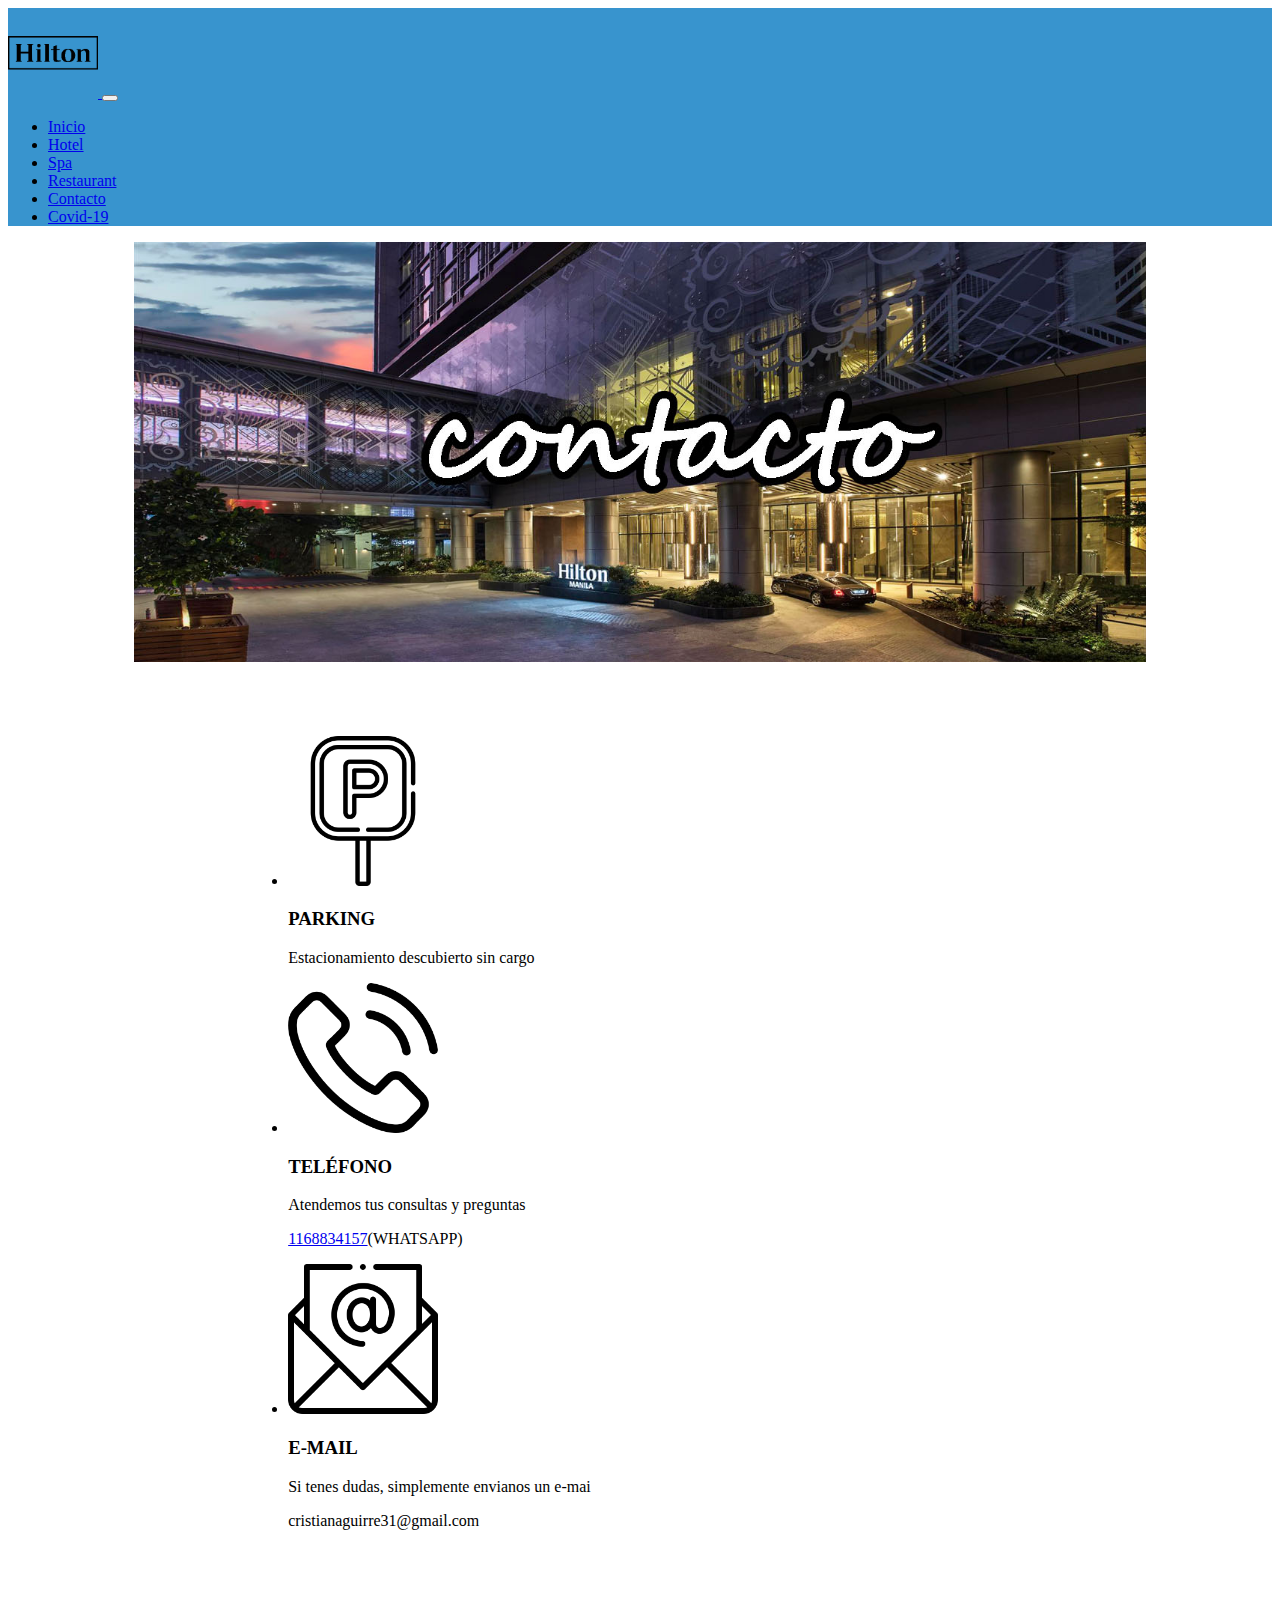
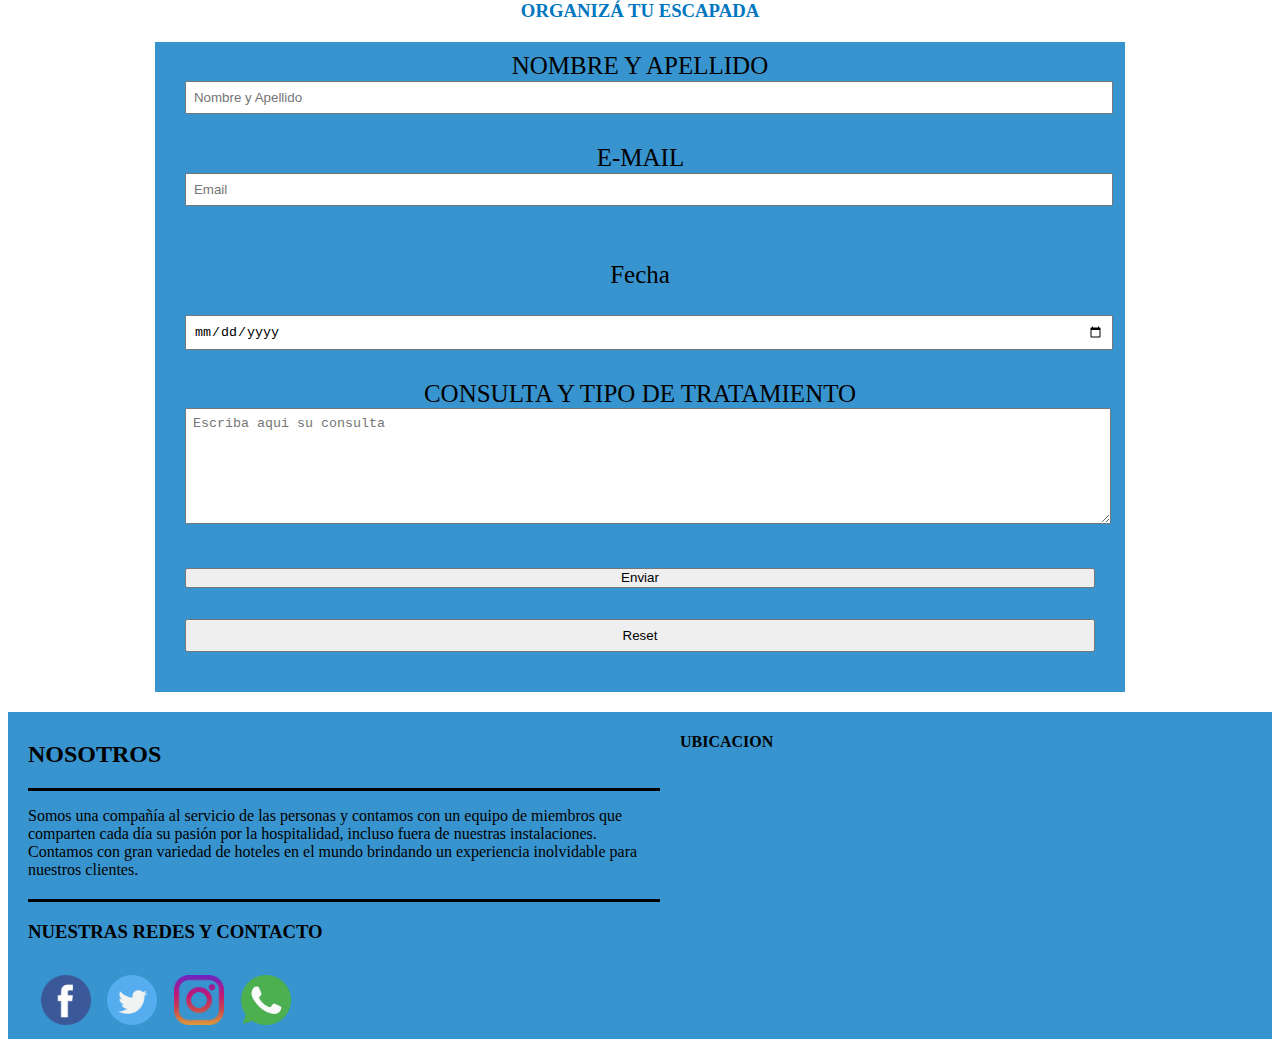
<file: pages/contacto.html>
<!DOCTYPE html>
<html lang="en">
<head>
    <meta charset="UTF-8">
    <meta http-equiv="X-UA-Compatible" content="IE=edge">
    <meta name="viewport" content="width=device-width, initial-scale=1.0">
    <script src="https://cdn.jsdelivr.net/npm/@popperjs/core@2.9.3/dist/umd/popper.min.js" integrity="sha384-eMNCOe7tC1doHpGoWe/6oMVemdAVTMs2xqW4mwXrXsW0L84Iytr2wi5v2QjrP/xp" crossorigin="anonymous"></script>
    <script src="https://cdn.jsdelivr.net/npm/bootstrap@5.1.0/dist/js/bootstrap.bundle.min.js" integrity="sha384-U1DAWAznBHeqEIlVSCgzq+c9gqGAJn5c/t99JyeKa9xxaYpSvHU5awsuZVVFIhvj" crossorigin="anonymous"></script>
    <link href="https://cdn.jsdelivr.net/npm/bootstrap@5.1.0/dist/css/bootstrap.min.css" rel="stylesheet" integrity="sha384-KyZXEAg3QhqLMpG8r+8fhAXLRk2vvoC2f3B09zVXn8CA5QIVfZOJ3BCsw2P0p/We" crossorigin="anonymous">
    <title>Restaurant</title>
    <link rel="stylesheet" href="../style/style.css">
</head>
<body>
    <header>
        <div class="barraSuperior">
          <nav class="navbar navbar-expand-lg navbar-light" id="mainNav">
              <div class="container">
                  <a class="navbar-brand" href="../index.html">
                    <img src="../images/Icon/HLT.png" width="90" alt="hilton">
                  </a>
                  <button class="navbar-toggler navbar-toggler-right" type="button" data-bs-toggle="collapse" data-bs-target="#navbarResponsive" aria-controls="navbarResponsive" aria-expanded="false" aria-label="Toggle navigation">
                    <span class="navbar-toggler-icon"></span>
                  </button>
                  <div class="collapse navbar-collapse" id="navbarResponsive">
                      <ul class="navbar-nav ms-auto my-2 my-lg-0">
                          <li class="nav-item"><a class="nav-link" href="../index.html">Inicio</a></li>
                          <li class="nav-item"><a class="nav-link" href="./hotel.html">Hotel</a></li>
                          <li class="nav-item"><a class="nav-link" href="./spa.html">Spa</a></li>
                          <li class="nav-item"><a class="nav-link" href="./restaurant.html">Restaurant</a></li>
                          <li class="nav-item"><a class="nav-link" href="./contacto.html">Contacto</a></li>
                          <li class="nav-item"><a class="nav-link" href="../index.html#covid-19">Covid-19</a></li>
                      </ul>
                  </div>
              </div>
          </nav> 
        </div>     
    </header>
<body>
    <main>
        <div class="titulosContacto">
        <img src="../images/images-contacto/contacto.jpg" alt="contacto">
        </div>
    </main>
    <section class="sectionContacto">
    <div class="contactoListado">
        <div class="row">
            <div class="col">
            <ul>
                <li>
                    <img src="../images/images-contacto/servicio-contacto/estacionamiento.png" width="150" height="150" alt="estacionamiento">
                    <h3>PARKING</h3>
                    <p>Estacionamiento descubierto sin cargo</p>
                </li>
            </ul>    
            </div> 
            <div class="col">  
            <ul>       
                <li>
                    <img src="../images/images-contacto/servicio-contacto/telefono.png" width="150" height="150" alt="telefono">
                    <h3>TELÉFONO</h3>
                    <p>Atendemos tus consultas y preguntas</p>
                    <p><a href="https://wa.me/1168834157">1168834157</a>(WHATSAPP)</p>
                </li>
            </ul>    
            </div>
            <div class="col">
            <ul>        
                <li>
                    <img src="../images/images-contacto/servicio-contacto/email.png" width="150" height="150"  alt="email">
                    <h3>E-MAIL</h3>
                    <p>Si tenes dudas, simplemente envianos un e-mai</p>
                    <P>cristianaguirre31@gmail.com</P>
                </li>
            </ul>    
            </div>
        </div>
    </div>    
    </section>
    <aside>
        <div class="tituloFormulario">
            <h3>ORGANIZÁ TU ESCAPADA</h3>
            <form class="formulario" action="../pages/gracias.html">
              <label for="nombre">NOMBRE Y APELLIDO</label>
              <input type="text" name="nombre" type="text" placeholder="Nombre y Apellido" required>
              <label for="e-mail">E-MAIL</label>
              <input type="email" name="email" placeholder="Email"required>
              <p>Fecha</p>
              <input type="date" name="fecha" id="fecha"
                      value="bday"
                      min="2021-08-01" max="2022-01-01">
              <label for="consulta">CONSULTA Y TIPO DE TRATAMIENTO</label>
              <textarea name="consulta" placeholder="Escriba aqui su consulta" required></textarea>
              <input type="submit" value="Enviar" id="enviar">
              <input type="reset" name="reset" id="restableces">
            </form>
          </div>
    </aside>
    <footer>
        <div class="contGeneral">
            <div class="izq box">
              <h2>NOSOTROS</h2>
                <div class="separador">
                  <p>Somos una compañía al servicio de las personas y contamos con un equipo de miembros que comparten cada día su pasión por la hospitalidad, incluso fuera de nuestras instalaciones. Contamos con gran
                    variedad de hoteles en el mundo brindando un experiencia inolvidable para nuestros clientes.
                  </p>
                  <div class="social">
                    <div class="separador">
                    <h3>NUESTRAS REDES Y CONTACTO</h3>
                    <a href="https://www.facebook.com/Hilton"><img src="../images/Icon/facebook.png" alt="iconoFac"></a>
                    <a href="https://twitter.com/Hilton"><img src="../images/Icon/twitter.png" alt="iconoTwi"></a>
                    <a href="https://www.instagram.com/hilton/"><img src="../images/Icon/instagram.png" alt="iconoIns"></a>
                    <a href="https://wa.me/1168834157"><img src="../images/Icon/whatsapp.png" alt="iconoWha"></a>
                    </div>
                  </div>
              </div>
            </div>
            <div class="derebox">
              <h4>UBICACION</h4>
              <iframe src="https://www.google.com/maps/embed?pb=!1m18!1m12!1m3!1d105018.81916469043!2d-58.50994815403907!3d-34.658791465744976!2m3!1f0!2f0!3f0!3m2!1i1024!2i768!4f13.1!3m3!1m2!1s0x95a335ef4809ceef%3A0x3945c8c351477a54!2sHotel%20Hilton%20Buenos%20Aires!5e0!3m2!1ses-419!2sar!4v1630967524947!5m2!1ses-419!2sar" width="90%" height="85%" style="border:0;" allowfullscreen="" loading="auto"></iframe>
            </div>
          </div>  
    </footer>
</body>
</html>
</file>
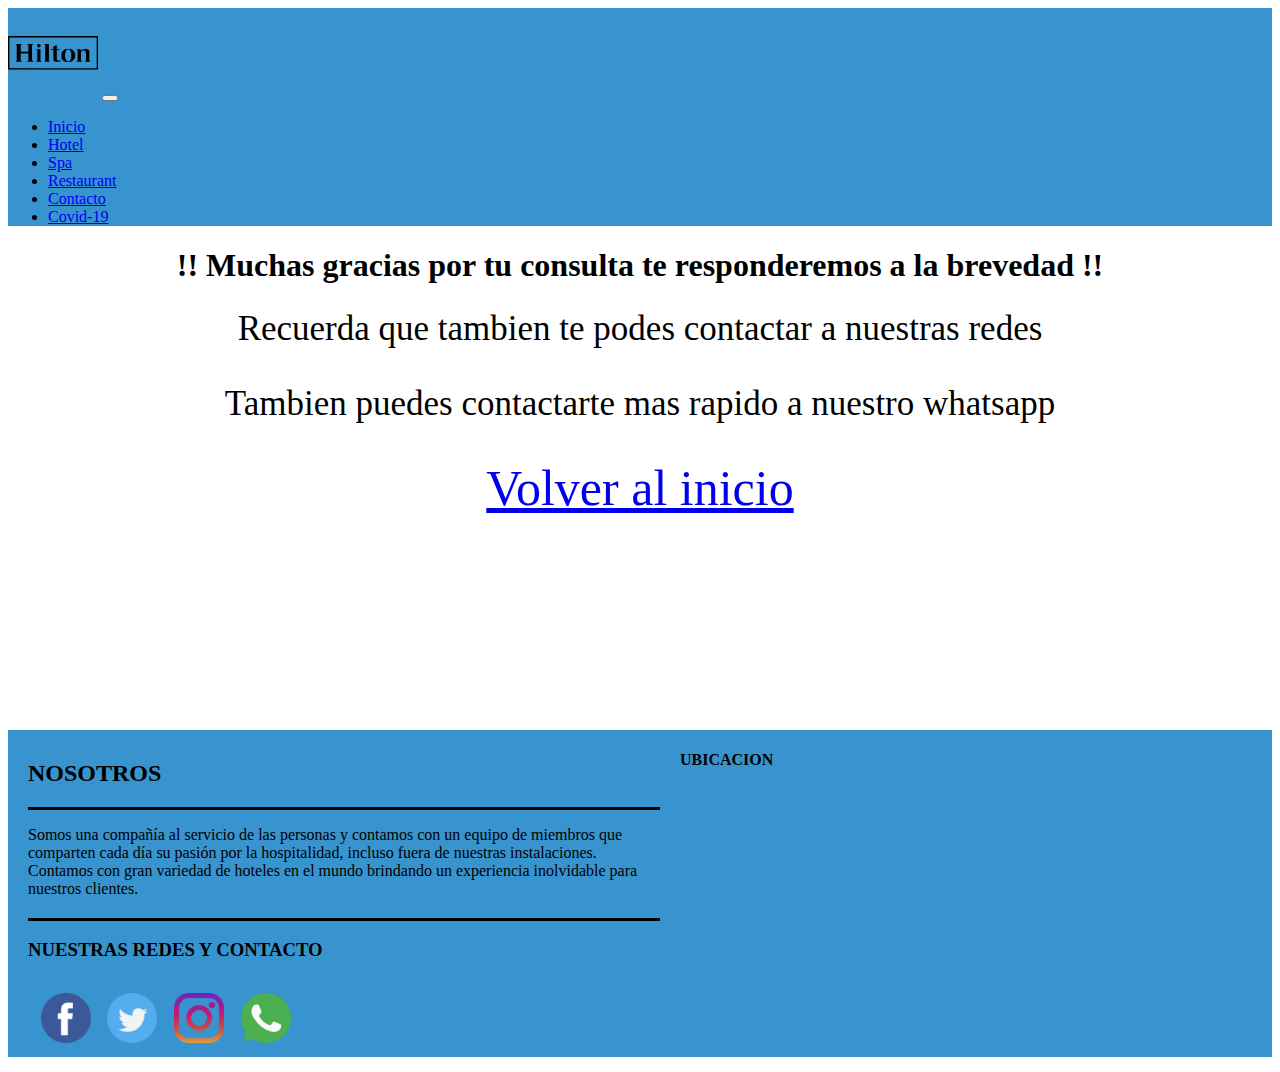
<file: pages/gracias.html>
<!DOCTYPE html>
<html lang="en">
<head>
    <meta charset="UTF-8">
    <meta http-equiv="X-UA-Compatible" content="IE=edge">
    <meta name="viewport" content="width=device-width, initial-scale=1.0">
    <script src="https://cdn.jsdelivr.net/npm/@popperjs/core@2.9.3/dist/umd/popper.min.js" integrity="sha384-eMNCOe7tC1doHpGoWe/6oMVemdAVTMs2xqW4mwXrXsW0L84Iytr2wi5v2QjrP/xp" crossorigin="anonymous"></script>
    <script src="https://cdn.jsdelivr.net/npm/bootstrap@5.1.0/dist/js/bootstrap.bundle.min.js" integrity="sha384-U1DAWAznBHeqEIlVSCgzq+c9gqGAJn5c/t99JyeKa9xxaYpSvHU5awsuZVVFIhvj" crossorigin="anonymous"></script>
    <link href="https://cdn.jsdelivr.net/npm/bootstrap@5.1.0/dist/css/bootstrap.min.css" rel="stylesheet" integrity="sha384-KyZXEAg3QhqLMpG8r+8fhAXLRk2vvoC2f3B09zVXn8CA5QIVfZOJ3BCsw2P0p/We" crossorigin="anonymous">
    <title>Gracias Por Tu Consulta</title>
    <link rel="stylesheet" href="../style/style.css">
    <link rel="preconnect" href="https://fonts.googleapis.com">
<link rel="preconnect" href="https://fonts.gstatic.com" crossorigin>
<link href="https://fonts.googleapis.com/css2?family=Birthstone&display=swap" rel="stylesheet">
</head>
<body>
    <header>
        <div class="barraSuperior">
          <nav class="navbar navbar-expand-lg navbar-light" id="mainNav">
              <div class="container">
                  <a class="navbar-brand" href="../index.html"><img src="../images/Icon/HLT.png" width="90" alt="hilton"></a>
                  <button class="navbar-toggler navbar-toggler-right" type="button" data-bs-toggle="collapse" data-bs-target="#navbarResponsive" aria-controls="navbarResponsive" aria-expanded="false" aria-label="Toggle navigation">
                    <span class="navbar-toggler-icon"></span>
                  </button>
                  <div class="collapse navbar-collapse" id="navbarResponsive">
                      <ul class="navbar-nav ms-auto my-2 my-lg-0">
                          <li class="nav-item"><a class="nav-link" href="../index.html">Inicio</a></li>
                          <li class="nav-item"><a class="nav-link" href="./hotel.html">Hotel</a></li>
                          <li class="nav-item"><a class="nav-link" href="./spa.html">Spa</a></li>
                          <li class="nav-item"><a class="nav-link" href="./restaurant.html">Restaurant</a></li>
                          <li class="nav-item"><a class="nav-link" href="./contacto.html">Contacto</a></li>
                          <li class="nav-item"><a class="nav-link" href="../index.html#covid-19">Covid-19</a></li>
                      </ul>
                  </div>
              </div>
          </nav> 
        </div>     
    </header>
    <main>
        <div class="gracias">
        <h1>!! Muchas gracias por tu consulta te responderemos a la brevedad !!</h1>
        <p>Recuerda que tambien te podes contactar a nuestras redes</p>
        <p>Tambien puedes contactarte mas rapido a nuestro whatsapp</p>
        <a href="../index.html">Volver al inicio</a>
        </div>
    </main>
    <footer>
        <div class="contGeneral">
          <div class="izq box">
            <h2>NOSOTROS</h2>
              <div class="separador">
                <p>Somos una compañía al servicio de las personas y contamos con un equipo de miembros que comparten cada día su pasión por la hospitalidad, incluso fuera de nuestras instalaciones. Contamos con gran
                  variedad de hoteles en el mundo brindando un experiencia inolvidable para nuestros clientes.
                </p>
                <div class="social">
                  <div class="separador">
                  <h3>NUESTRAS REDES Y CONTACTO</h3>
                  <a href="https://www.facebook.com/Hilton"><img src="../images/Icon/facebook.png" alt="iconoFac"></a>
                  <a href="https://twitter.com/Hilton"><img src="../images/Icon/twitter.png" alt="iconoTwi"></a>
                  <a href="https://www.instagram.com/hilton/"><img src="../images/Icon/instagram.png" alt="iconoIns"></a>
                  <a href="https://wa.me/1168834157"><img src="../images/Icon/whatsapp.png" alt="iconoWha"></a>
                  </div>
                </div>
            </div>
          </div>
          <div class="derebox">
            <h4>UBICACION</h4>
            <iframe src="https://www.google.com/maps/embed?pb=!1m18!1m12!1m3!1d105018.81916469043!2d-58.50994815403907!3d-34.658791465744976!2m3!1f0!2f0!3f0!3m2!1i1024!2i768!4f13.1!3m3!1m2!1s0x95a335ef4809ceef%3A0x3945c8c351477a54!2sHotel%20Hilton%20Buenos%20Aires!5e0!3m2!1ses-419!2sar!4v1630967524947!5m2!1ses-419!2sar" width="90%" height="85%" style="border:0;" allowfullscreen="" loading="auto"></iframe>
          </div>
        </div>
      </footer>
</body>
</html>
</file>
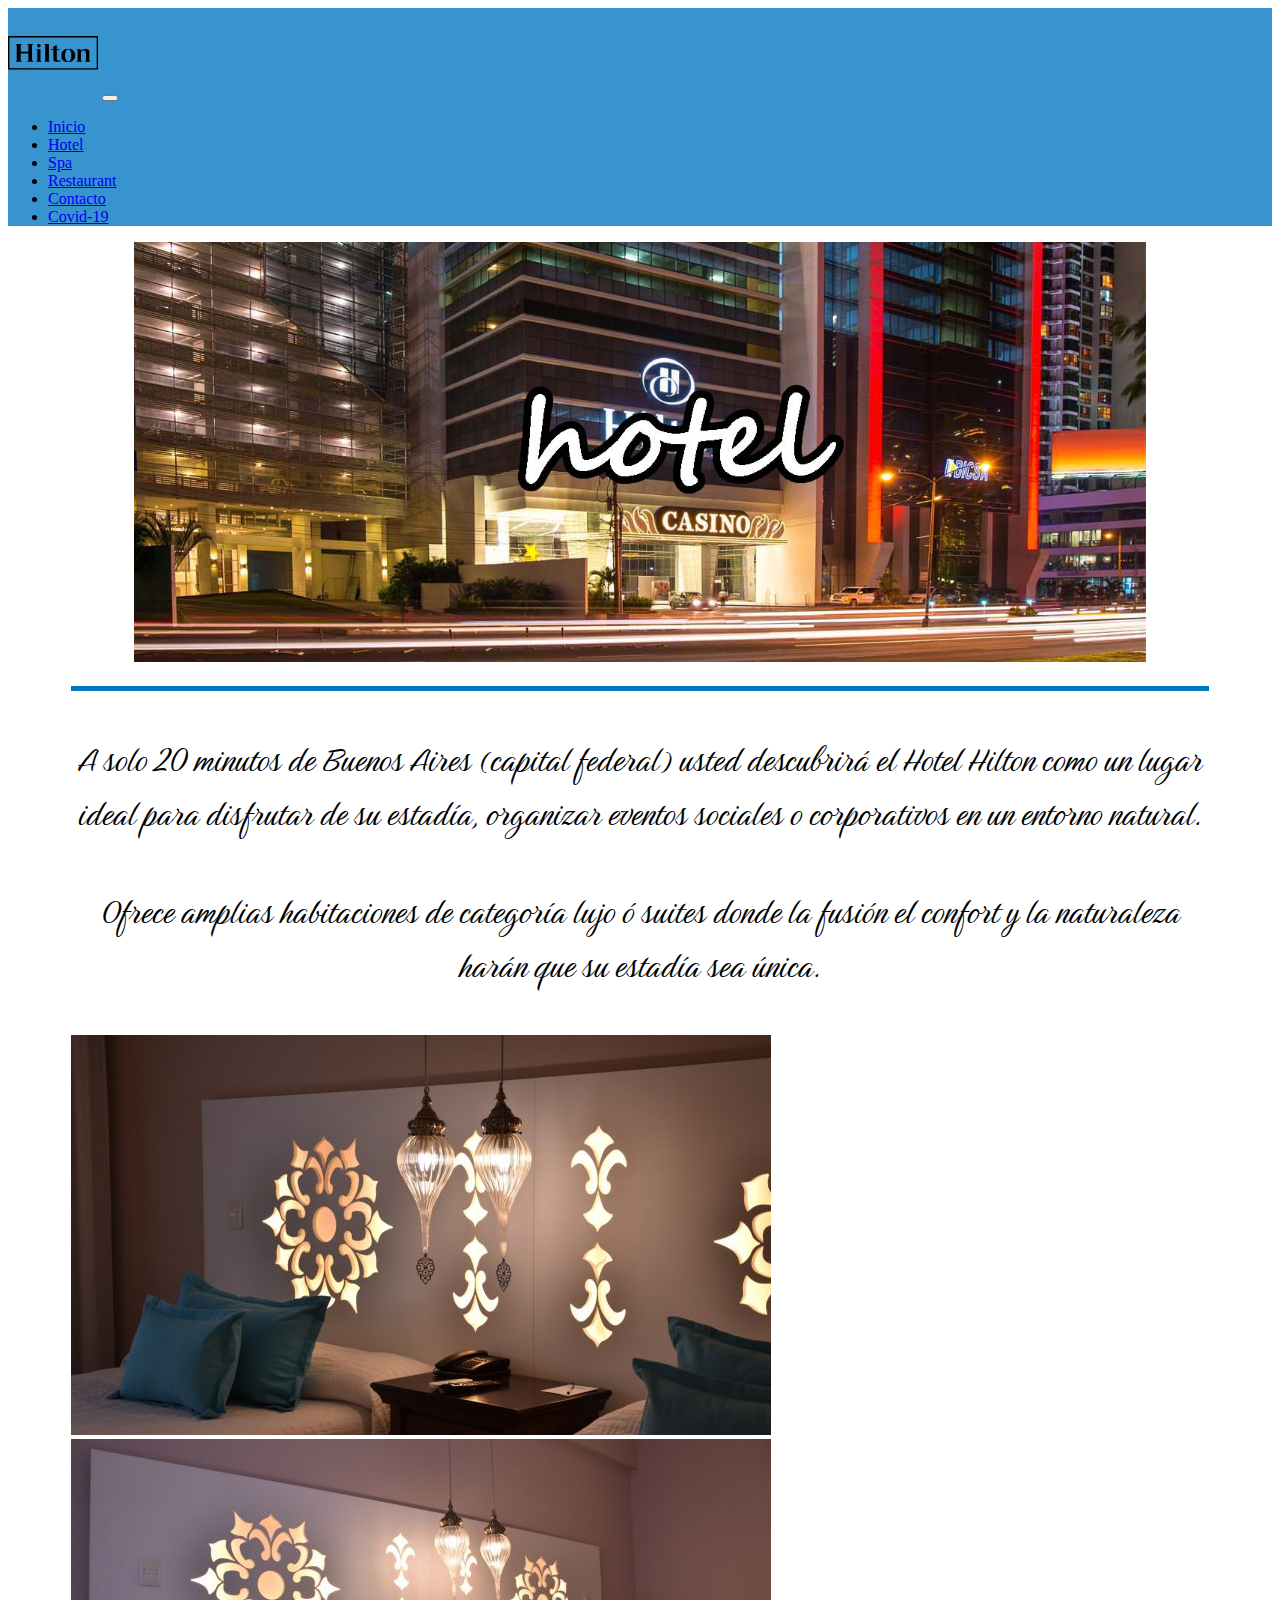
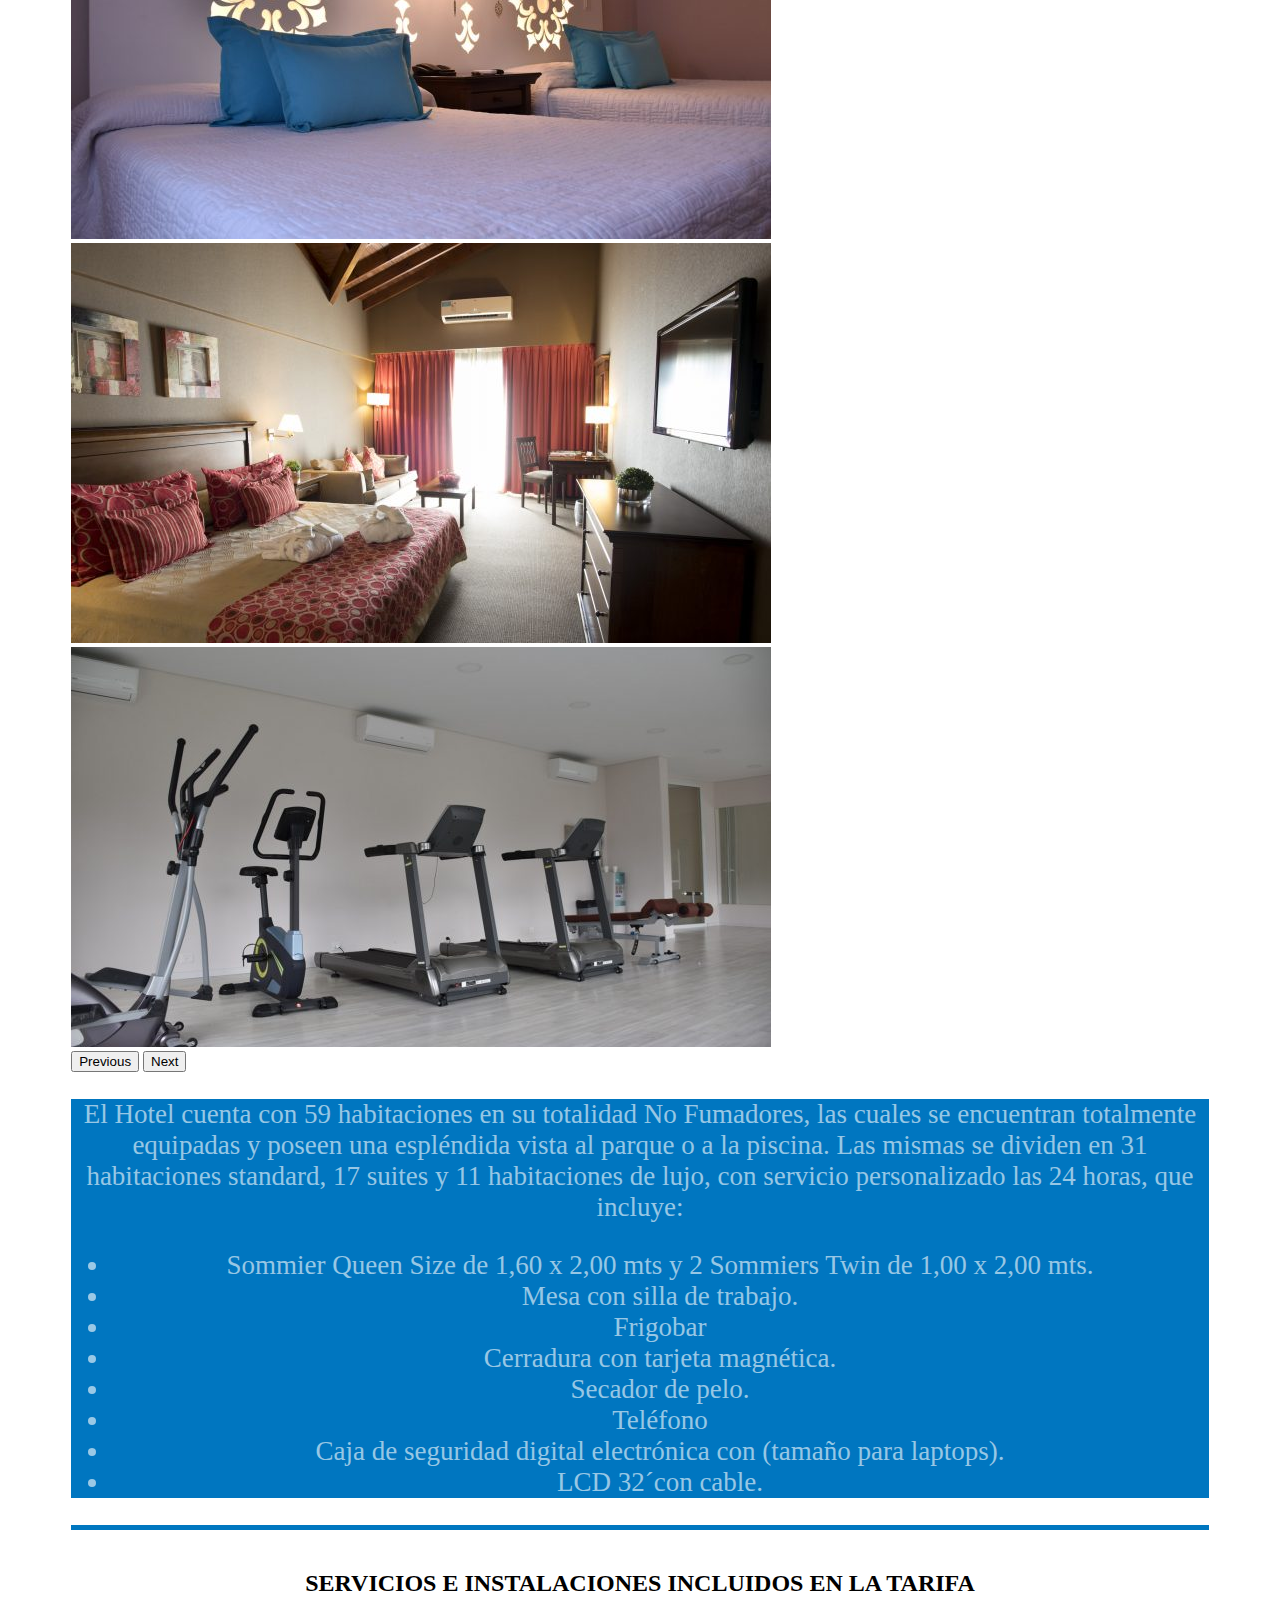
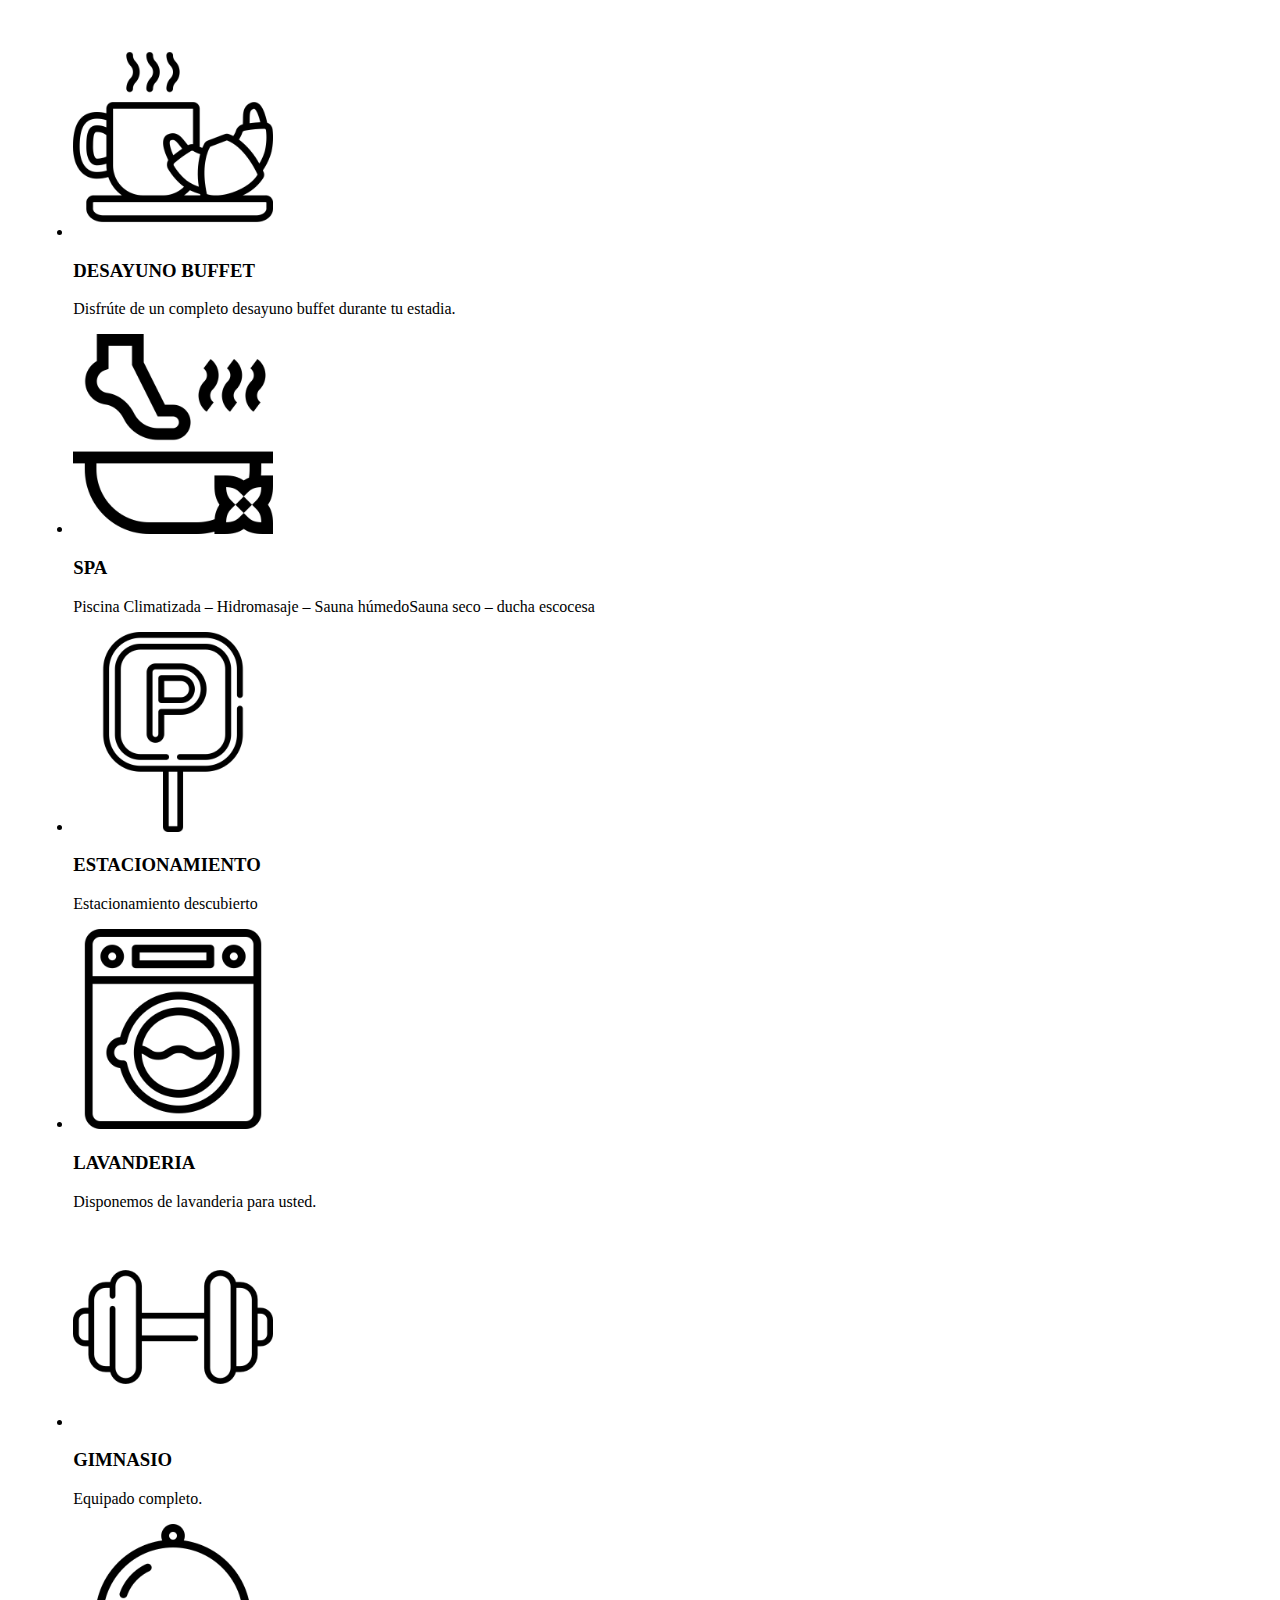
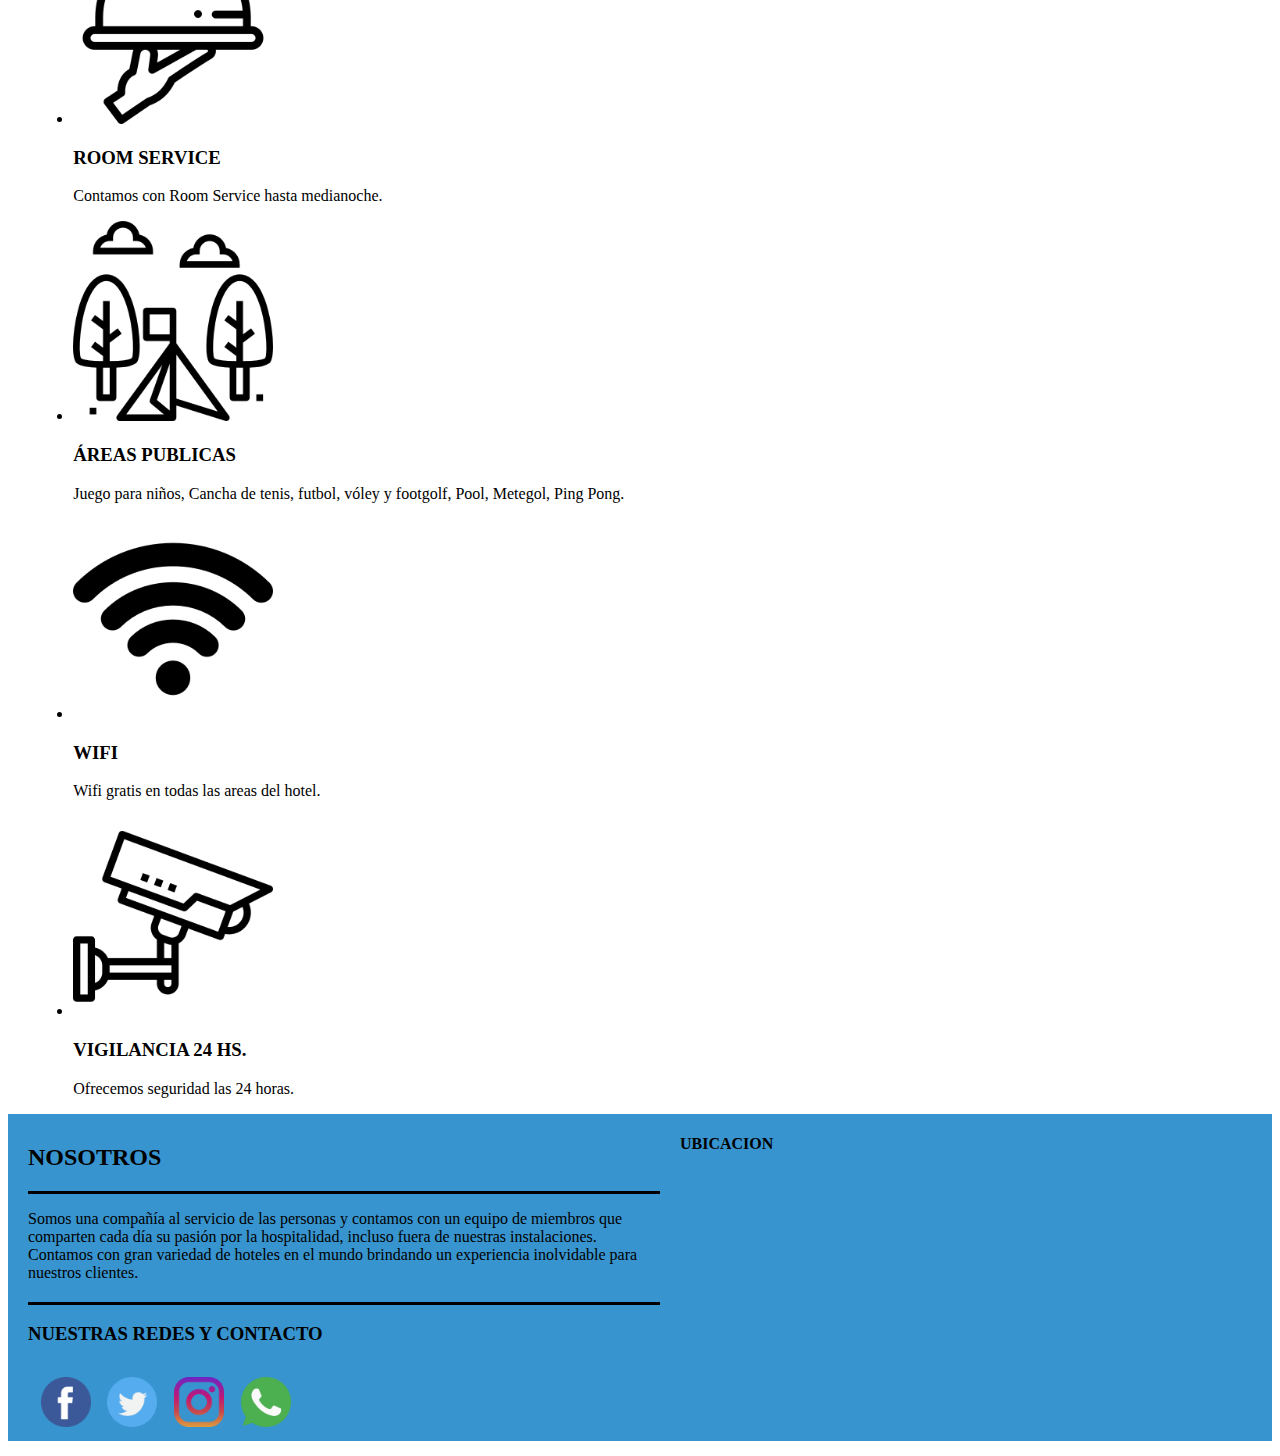
<file: pages/hotel.html>
<!DOCTYPE html>
<html lang="en">
<head>
    <meta charset="UTF-8">
    <meta http-equiv="X-UA-Compatible" content="IE=edge">
    <meta name="viewport" content="width=device-width, initial-scale=1.0">
    <script src="https://cdn.jsdelivr.net/npm/@popperjs/core@2.9.3/dist/umd/popper.min.js" integrity="sha384-eMNCOe7tC1doHpGoWe/6oMVemdAVTMs2xqW4mwXrXsW0L84Iytr2wi5v2QjrP/xp" crossorigin="anonymous"></script>
    <script src="https://cdn.jsdelivr.net/npm/bootstrap@5.1.0/dist/js/bootstrap.bundle.min.js" integrity="sha384-U1DAWAznBHeqEIlVSCgzq+c9gqGAJn5c/t99JyeKa9xxaYpSvHU5awsuZVVFIhvj" crossorigin="anonymous"></script>
    <link href="https://cdn.jsdelivr.net/npm/bootstrap@5.1.0/dist/css/bootstrap.min.css" rel="stylesheet" integrity="sha384-KyZXEAg3QhqLMpG8r+8fhAXLRk2vvoC2f3B09zVXn8CA5QIVfZOJ3BCsw2P0p/We" crossorigin="anonymous">
    <title>Hotel</title>
    <link rel="stylesheet" href="../style/style.css">
    <link rel="preconnect" href="https://fonts.googleapis.com">
<link rel="preconnect" href="https://fonts.gstatic.com" crossorigin>
<link href="https://fonts.googleapis.com/css2?family=Birthstone&display=swap" rel="stylesheet">
</head>
<body>
    <header>
        <div class="barraSuperior">
          <nav class="navbar navbar-expand-lg navbar-light" id="mainNav">
              <div class="container">
                  <a class="navbar-brand" href="../index.html"><img src="../images/Icon/HLT.png" width="90" alt="hilton"></a>
                  <button class="navbar-toggler navbar-toggler-right" type="button" data-bs-toggle="collapse" data-bs-target="#navbarResponsive" aria-controls="navbarResponsive" aria-expanded="false" aria-label="Toggle navigation">
                    <span class="navbar-toggler-icon"></span>
                  </button>
                  <div class="collapse navbar-collapse" id="navbarResponsive">
                      <ul class="navbar-nav ms-auto my-2 my-lg-0">
                          <li class="nav-item"><a class="nav-link" href="../index.html">Inicio</a></li>
                          <li class="nav-item"><a class="nav-link" href="./hotel.html">Hotel</a></li>
                          <li class="nav-item"><a class="nav-link" href="./spa.html">Spa</a></li>
                          <li class="nav-item"><a class="nav-link" href="./restaurant.html">Restaurant</a></li>
                          <li class="nav-item"><a class="nav-link" href="./contacto.html">Contacto</a></li>
                          <li class="nav-item"><a class="nav-link" href="../index.html#covid-19">Covid-19</a></li>
                      </ul>
                  </div>
              </div>
          </nav> 
        </div>     
    </header>
    <main>
        <div class="titulosHotel">
            <img src="../images/Images-hotel/hotel.JPG" alt="tituloHotel">
                <div class="subtitulo">
                </div>
        </div>
    </main>
    <section class="sectionHotel">
        <div class="lineaHotel"></div>
        <div class="textobienvenida">
        <p>A solo 20 minutos de Buenos Aires (capital federal) usted descubrirá el Hotel Hilton como un lugar ideal para disfrutar de su estadía, organizar eventos sociales o corporativos en un entorno natural.</p>
        <p>Ofrece amplias habitaciones de categoría lujo ó suites donde la fusión el confort y la naturaleza harán que su estadía sea única.</p>
        </div>
        <div class="row">
            <div class="col-md-6">
                <div id="carouselExampleControls" class="carousel slide" data-bs-ride="carousel">
                    <div class="carousel-inner">
                      <div class="carousel-item active">
                        <img src="../images/Images-hotel/carousel-hotel/habitacion1.jpg" class="d-block w-100" alt="habitacion economica">
                      </div>
                      <div class="carousel-item">
                        <img src="../images/Images-hotel/carousel-hotel/habitacion2.jpg" class="d-block w-100" alt="habitacion suites">
                      </div>
                      <div class="carousel-item">
                        <img src="../images/Images-hotel/carousel-hotel/habitacion3.jpg" class="d-block w-100" alt="habitacion lujo">
                      </div>
                    <div class="carousel-item">
                        <img src="../images/Images-hotel/carousel-hotel/gym1.jpg" class="d-block w-100" alt="habitacion gimnasio">
                      </div>
                    </div> 
                    <button class="carousel-control-prev" type="button" data-bs-target="#carouselExampleControls" data-bs-slide="prev">
                      <span class="carousel-control-prev-icon" aria-hidden="true"></span>
                      <span class="visually-hidden">Previous</span>
                    </button>
                    <button class="carousel-control-next" type="button" data-bs-target="#carouselExampleControls" data-bs-slide="next">
                      <span class="carousel-control-next-icon" aria-hidden="true"></span>
                      <span class="visually-hidden">Next</span>
                    </button>
                </div>
            </div>
            <div class="col-md-6">
                <div class="descripcionHotel">
                    <p>
                    El Hotel cuenta con 59 habitaciones en su totalidad No Fumadores,
                    las cuales se encuentran totalmente equipadas y poseen una espléndida vista al parque o a la piscina.
                    Las mismas se dividen en 31 habitaciones standard, 17 suites y 11 habitaciones de lujo, con servicio personalizado las
                    24 horas, que incluye:</p>
                <ul>
                    <li>
                        Sommier Queen Size de 1,60 x 2,00 mts y 2 Sommiers Twin de 1,00 x 2,00 mts.
                    </li>
                    <li>
                        Mesa con silla de trabajo.
                    </li>
                    <li>
                        Frigobar
                    </li>
                    <li>
                        Cerradura con tarjeta magnética.
                    </li>
                    <li>
                        Secador de pelo.
                    </li>
                    <li>
                        Teléfono
                    </li>
                    <li>
                        Caja de seguridad digital electrónica con (tamaño para laptops).
                    </li>
                    <li>
                        LCD 32´con cable.
                    </li>
                </ul>
                </div>
            </div>    
        </div>
        <div class="lineaHotel"></div>      
    </section class>
    <aside class="asideHotel">
        <div class="tituloServicios">
        <h2>SERVICIOS E INSTALACIONES INCLUIDOS EN LA TARIFA</h2>
        </div>
        <div class="row">
            <div class="col">
            <ul>
                <li>
                    <img src="../images/Images-hotel/Servicios-hotel/desayuno.png" width="200" height="200" alt="desayuno">
                    <h3>DESAYUNO BUFFET</h3>
                    <p>Disfrúte de un completo desayuno buffet durante tu estadia.</p>
                </li>
                <li>
                    <img src="../images/Images-hotel/Servicios-hotel/spa.png" width="200" height="200" alt="spa">
                    <h3>SPA</h3>
                    <p>Piscina Climatizada – Hidromasaje – Sauna húmedoSauna seco – ducha escocesa</p>
                </li>
                <li>
                    <img src="../images/Images-hotel/Servicios-hotel/estacionamiento.png" width="200" height="200"  alt="estacionamiento">
                    <h3>ESTACIONAMIENTO</h3>
                    <p>Estacionamiento descubierto</p>
                </li>
            </ul>    
            </div>
            <div class="col">
            <ul>        
                <li>
                    <img src="../images/Images-hotel/Servicios-hotel/lavadora.png" width="200" height="200" alt="lavanderia">
                    <h3>LAVANDERIA</h3>
                    <p>Disponemos de lavanderia para usted.</p>
                </li>
                <li>
                    <img src="../images/Images-hotel/Servicios-hotel/gym.png" width="200" height="200" alt="gimnasio">
                    <h3>GIMNASIO</h3>
                    <p>Equipado completo.</p>
                </li>
                <li>
                    <img src="../images/Images-hotel/Servicios-hotel/room_service.png" width="200" height="200" alt="room_service">
                    <h3>ROOM SERVICE</h3>
                    <p>Contamos con Room Service hasta medianoche.</p>
                </li>
            </ul>
            </div>
            <div class="col">
                <ul>
                    <li>
                        <img src="../images/Images-hotel/Servicios-hotel/area_publica.png" width="200" height="200" alt="area_publica">
                        <h3>ÁREAS PUBLICAS</h3>
                        <p>Juego para niños, Cancha de tenis, futbol, vóley y footgolf, Pool, Metegol, Ping Pong.</p>
                    </li>
                    <li>
                        <img src="../images/Images-hotel/Servicios-hotel/wifi.png" width="200" height="200" alt="wifi">
                        <h3>WIFI</h3>
                        <p>Wifi gratis en todas las areas del hotel.</p>
                    </li>
                    <li>
                        <img src="../images/Images-hotel/Servicios-hotel/camaras.png" width="200" height="200" alt="Camaras">
                        <h3>VIGILANCIA 24 HS.</h3>
                        <p>Ofrecemos seguridad las 24 horas.</p>
                    </li>
                </ul>
            </div>
        </div>
    </aside>
    <footer>
        <div class="contGeneral">
            <div class="izq box">
              <h2>NOSOTROS</h2>
                <div class="separador">
                  <p>Somos una compañía al servicio de las personas y contamos con un equipo de miembros que comparten cada día su pasión por la hospitalidad, incluso fuera de nuestras instalaciones. Contamos con gran
                    variedad de hoteles en el mundo brindando un experiencia inolvidable para nuestros clientes.
                  </p>
                  <div class="social">
                    <div class="separador">
                    <h3>NUESTRAS REDES Y CONTACTO</h3>
                    <a href="https://www.facebook.com/Hilton"><img src="../images/Icon/facebook.png" alt="iconoFac"></a>
                    <a href="https://twitter.com/Hilton"><img src="../images/Icon/twitter.png" alt="iconoTwi"></a>
                    <a href="https://www.instagram.com/hilton/"><img src="../images/Icon/instagram.png" alt="iconoIns"></a>
                    <a href="https://wa.me/1168834157"><img src="../images/Icon/whatsapp.png" alt="iconoWha"></a>
                    </div>
                  </div>
              </div>
            </div>
            <div class="derebox">
              <h4>UBICACION</h4>
              <iframe src="https://www.google.com/maps/embed?pb=!1m18!1m12!1m3!1d105018.81916469043!2d-58.50994815403907!3d-34.658791465744976!2m3!1f0!2f0!3f0!3m2!1i1024!2i768!4f13.1!3m3!1m2!1s0x95a335ef4809ceef%3A0x3945c8c351477a54!2sHotel%20Hilton%20Buenos%20Aires!5e0!3m2!1ses-419!2sar!4v1630967524947!5m2!1ses-419!2sar" width="90%" height="85%" style="border:0;" allowfullscreen="" loading="auto"></iframe>
            </div>
          </div>  
    </footer>
</body>
</html>
</file>
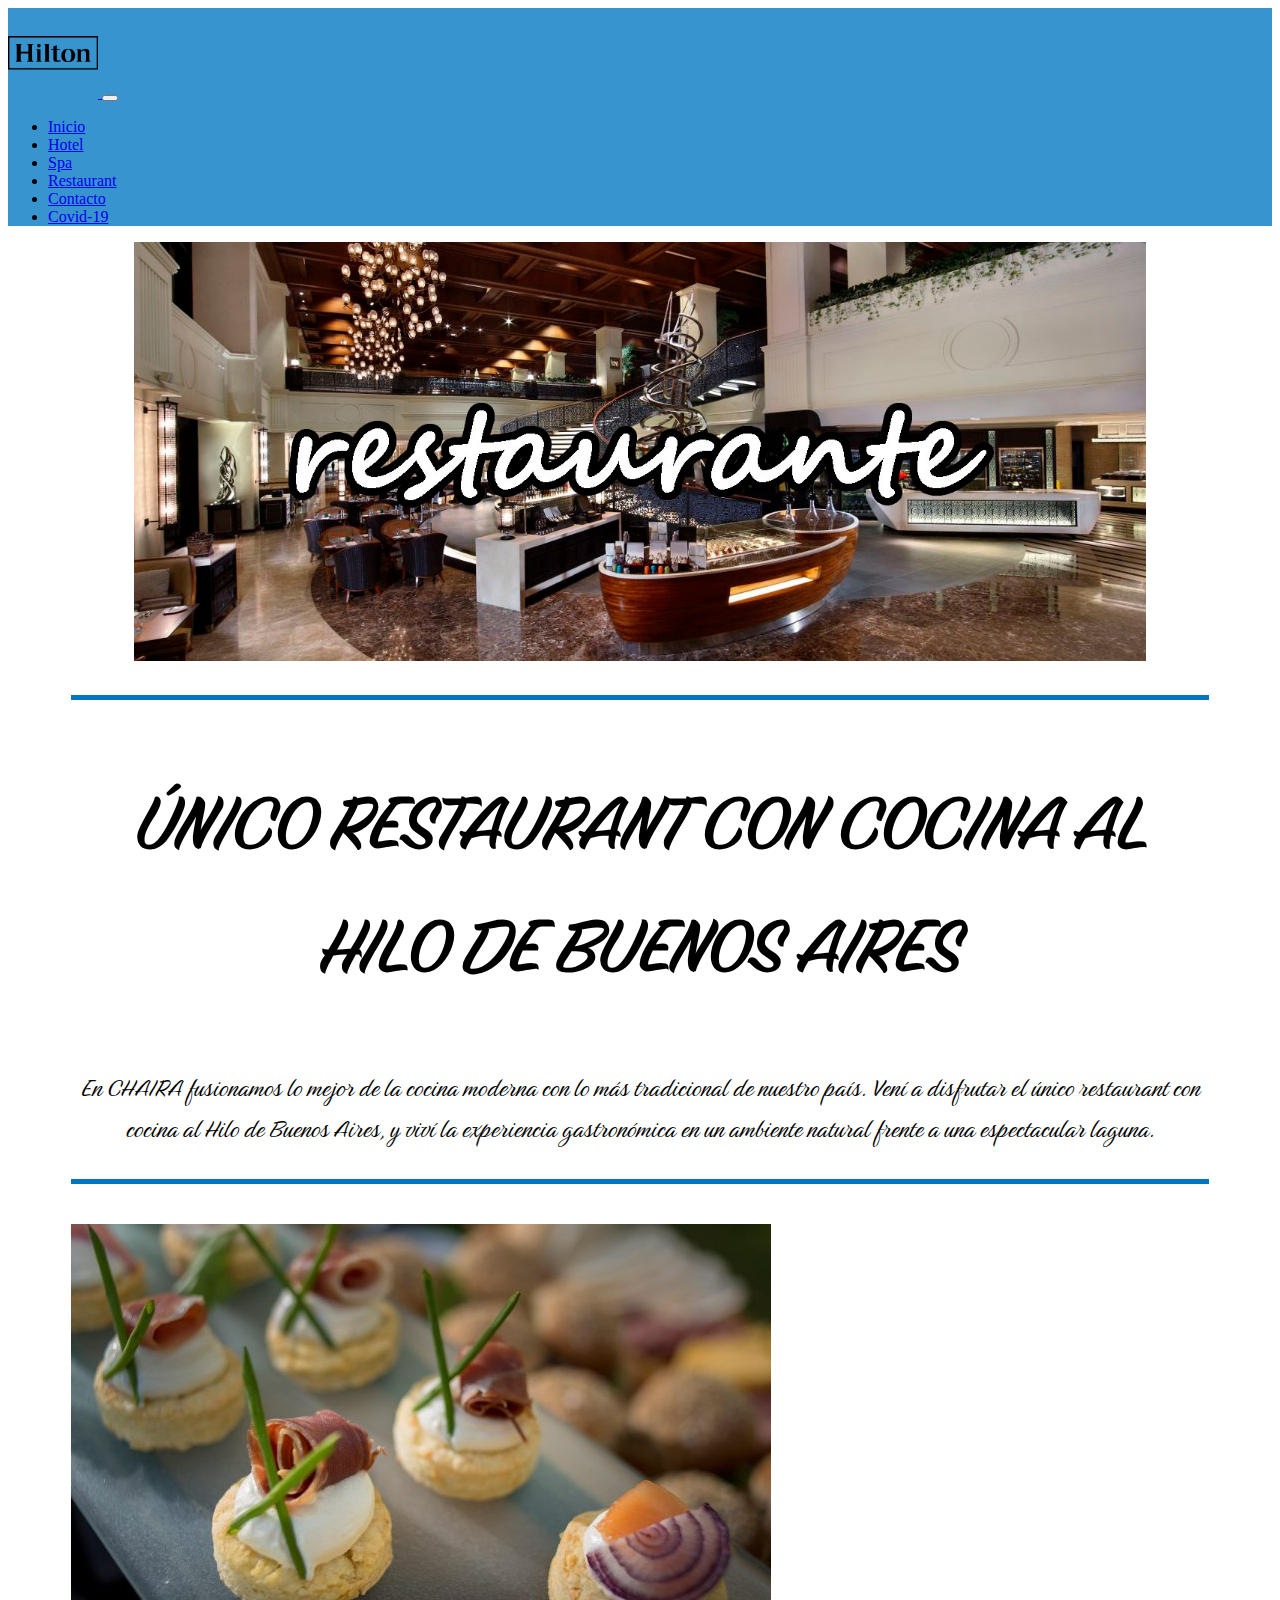
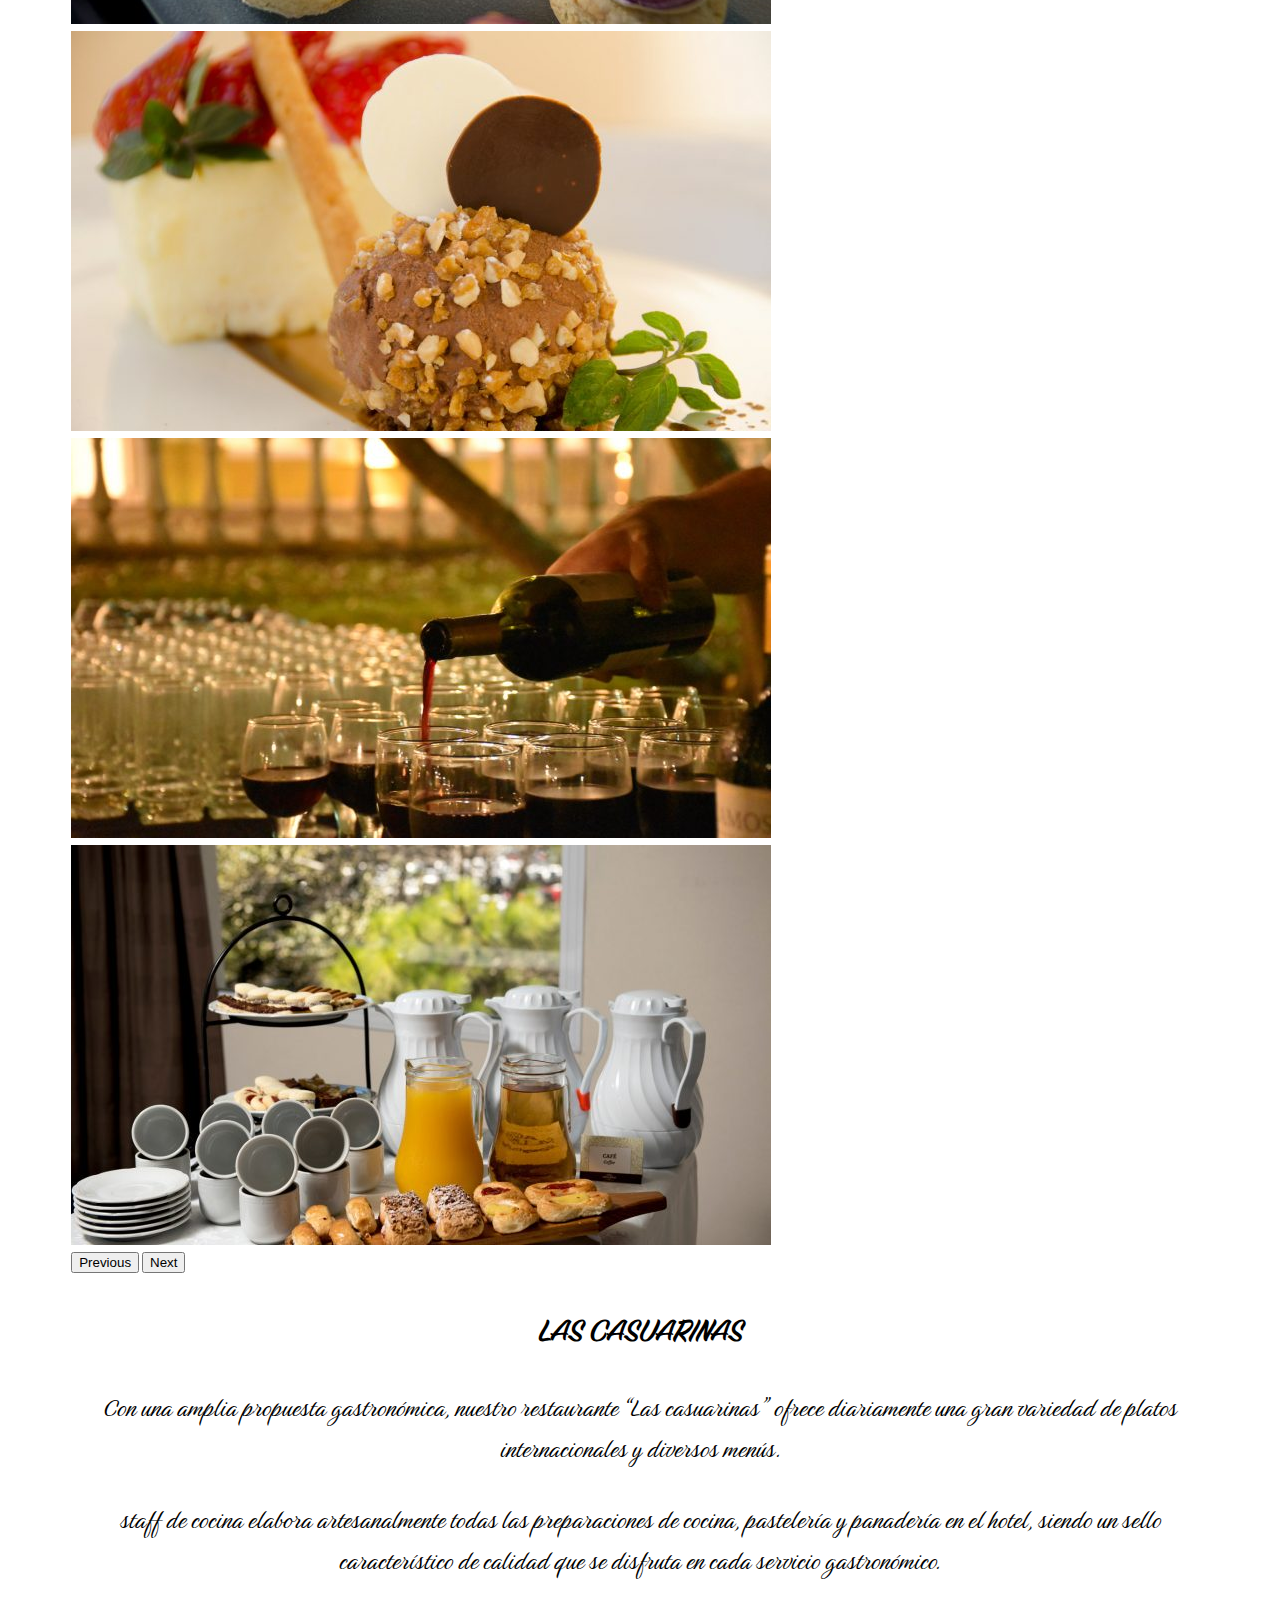
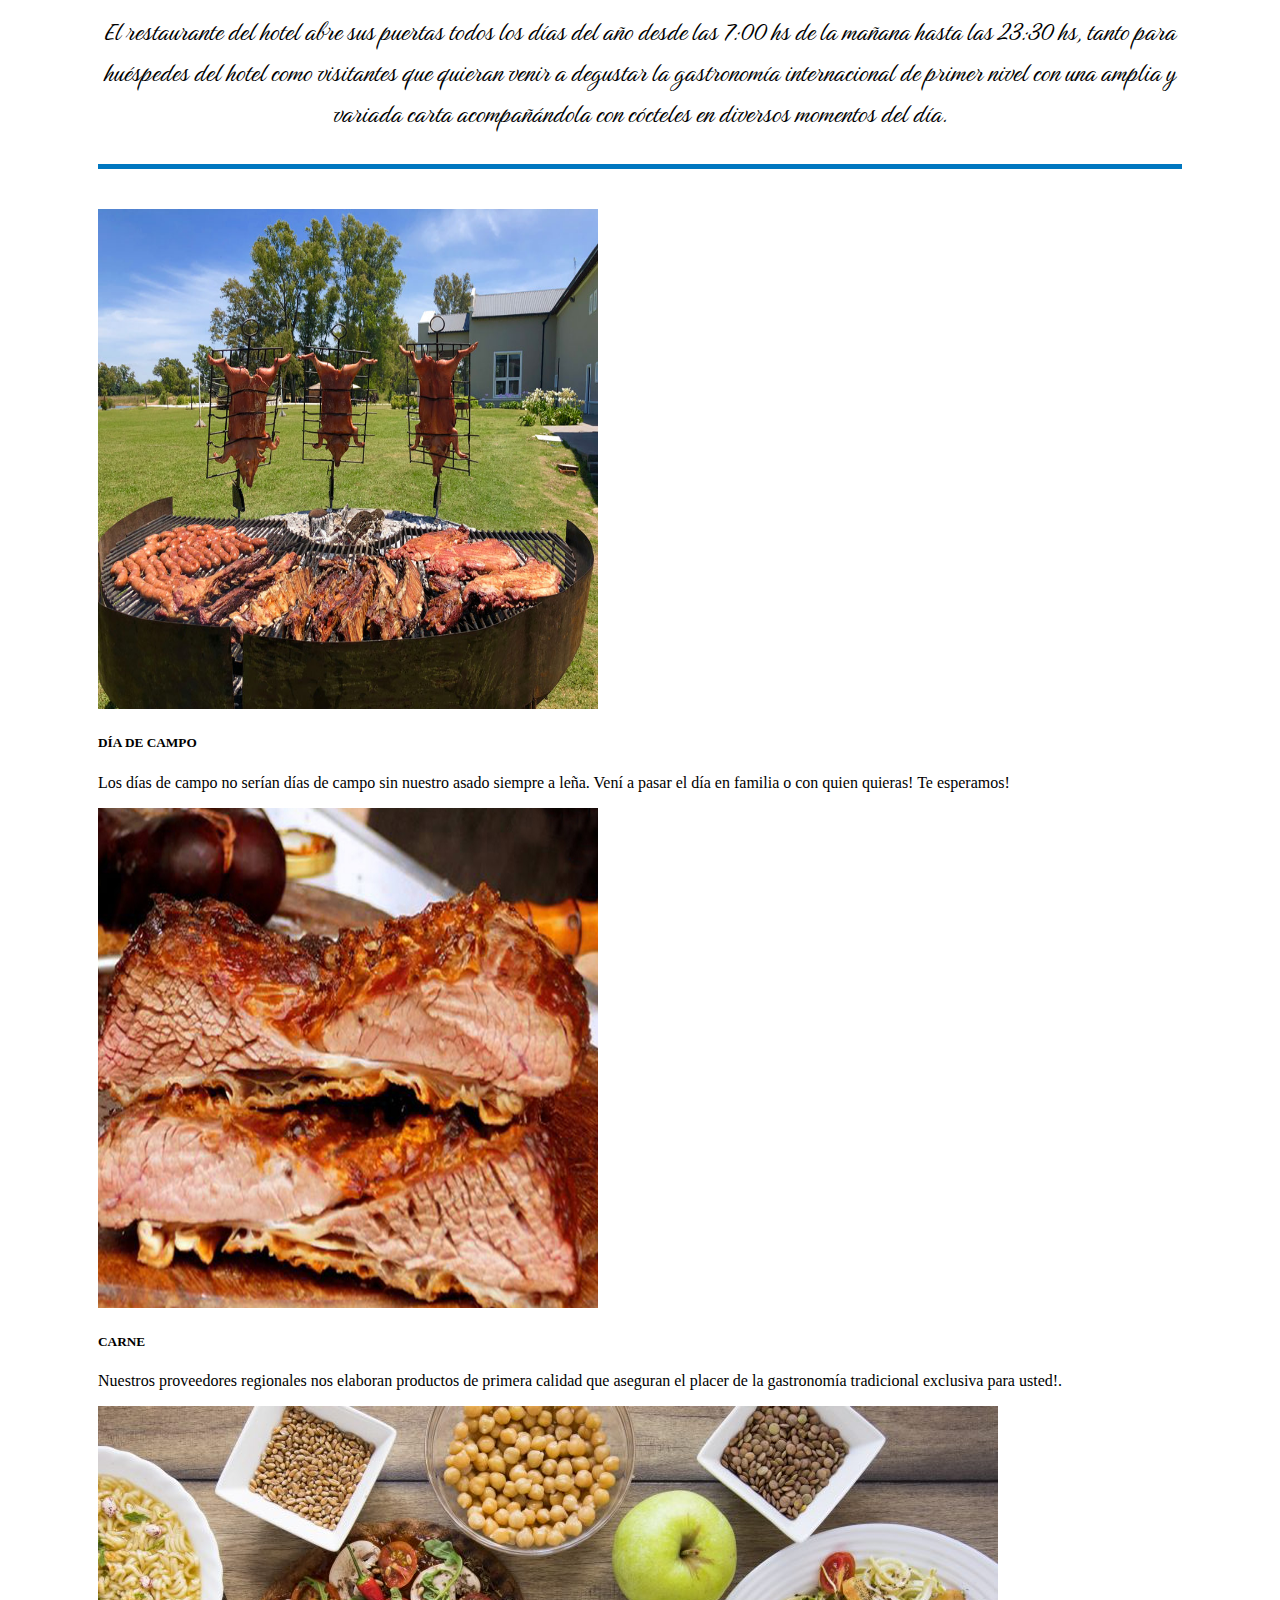
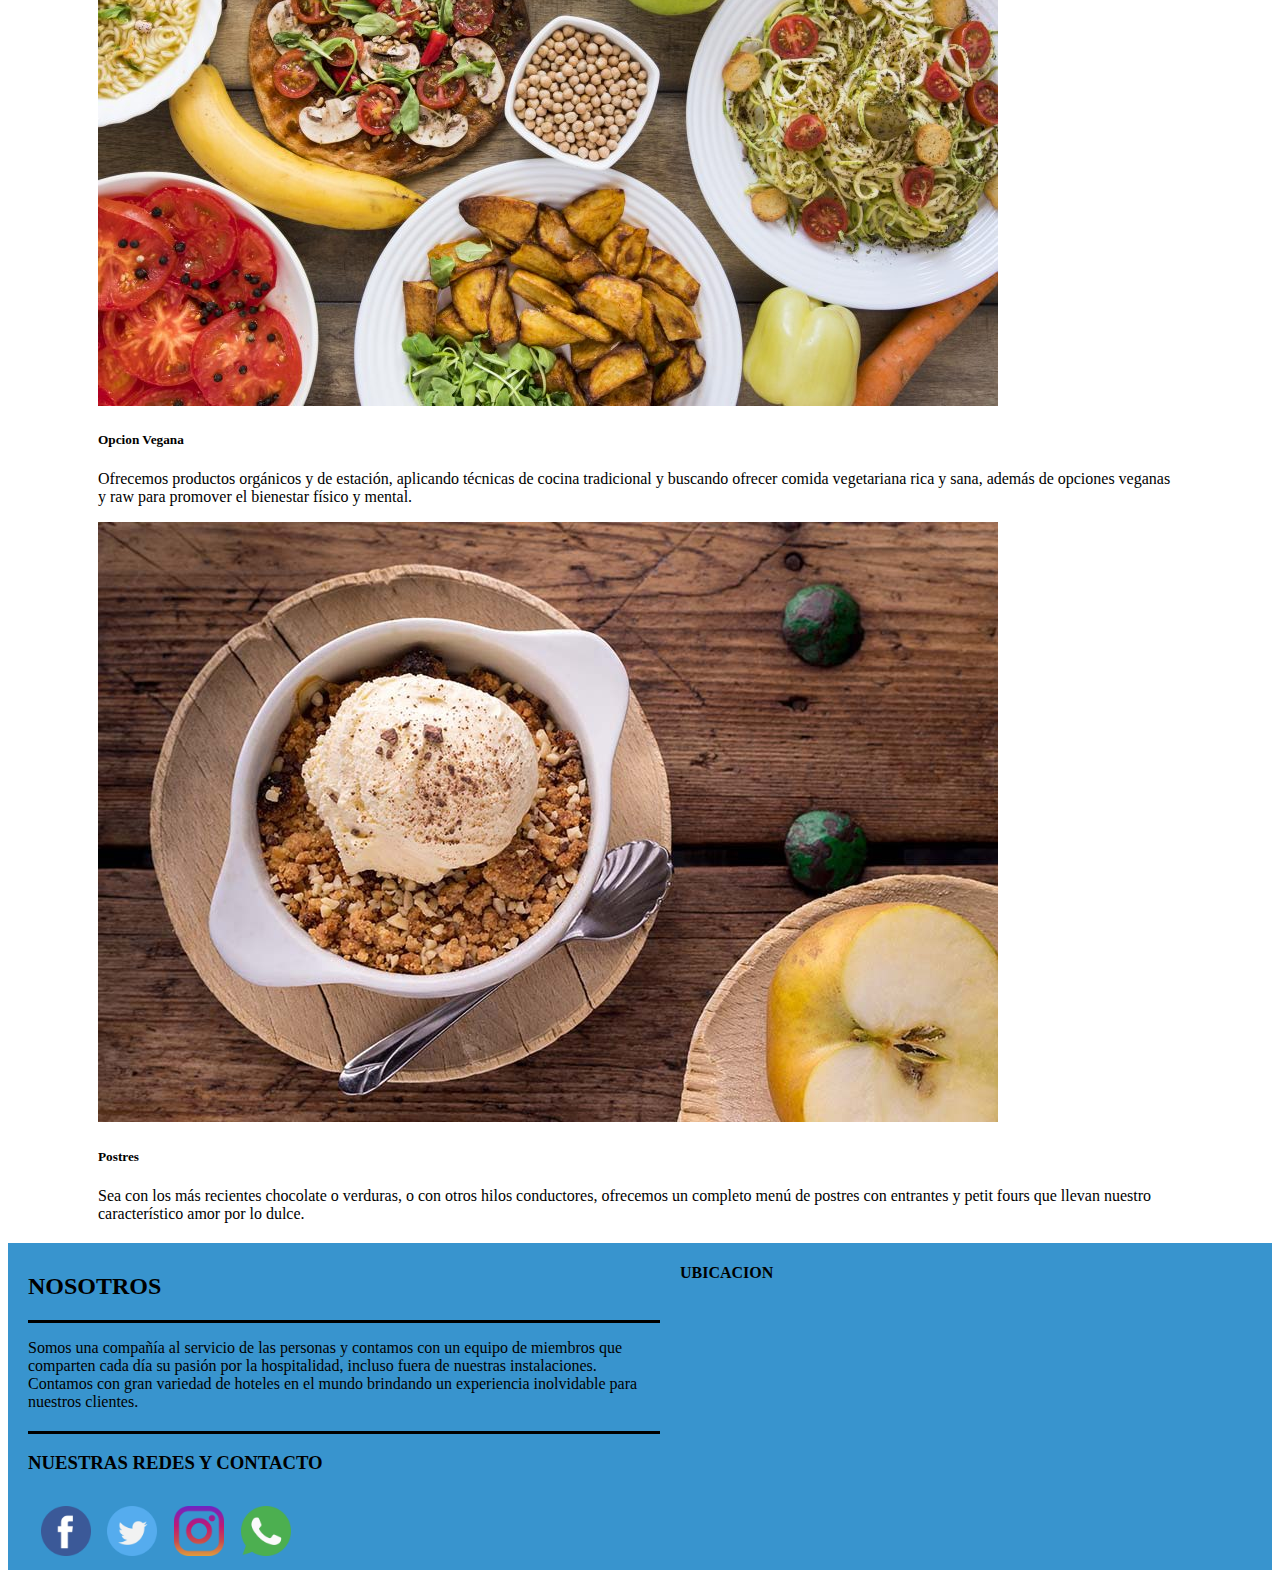
<file: pages/restaurant.html>
<!DOCTYPE html>
<html lang="en">
<head>
    <meta charset="UTF-8">
    <meta http-equiv="X-UA-Compatible" content="IE=edge">
    <meta name="viewport" content="width=device-width, initial-scale=1.0">
    <script src="https://cdn.jsdelivr.net/npm/@popperjs/core@2.9.3/dist/umd/popper.min.js" integrity="sha384-eMNCOe7tC1doHpGoWe/6oMVemdAVTMs2xqW4mwXrXsW0L84Iytr2wi5v2QjrP/xp" crossorigin="anonymous"></script>
    <script src="https://cdn.jsdelivr.net/npm/bootstrap@5.1.0/dist/js/bootstrap.bundle.min.js" integrity="sha384-U1DAWAznBHeqEIlVSCgzq+c9gqGAJn5c/t99JyeKa9xxaYpSvHU5awsuZVVFIhvj" crossorigin="anonymous"></script>
    <link href="https://cdn.jsdelivr.net/npm/bootstrap@5.1.0/dist/css/bootstrap.min.css" rel="stylesheet" integrity="sha384-KyZXEAg3QhqLMpG8r+8fhAXLRk2vvoC2f3B09zVXn8CA5QIVfZOJ3BCsw2P0p/We" crossorigin="anonymous">
    <title>Restaurant</title>
    <link rel="stylesheet" href="../style/style.css">
    <link rel="preconnect" href="https://fonts.googleapis.com">
<link rel="preconnect" href="https://fonts.gstatic.com" crossorigin>
<link href="https://fonts.googleapis.com/css2?family=Birthstone&display=swap" rel="stylesheet">
</head>
<body>
  <header>
    <div class="barraSuperior">
      <nav class="navbar navbar-expand-lg navbar-light" id="mainNav">
        <div class="container">
          <a class="navbar-brand" href="../index.html"><img src="../images/Icon/HLT.png" width="90" alt="hilton">
                  </a>
                  <button class="navbar-toggler navbar-toggler-right" type="button" data-bs-toggle="collapse" data-bs-target="#navbarResponsive" aria-controls="navbarResponsive" aria-expanded="false" aria-label="Toggle navigation">
                    <span class="navbar-toggler-icon"></span>
                  </button>
                  <div class="collapse navbar-collapse" id="navbarResponsive">
                      <ul class="navbar-nav ms-auto my-2 my-lg-0">
                          <li class="nav-item"><a class="nav-link" href="../index.html">Inicio</a></li>
                          <li class="nav-item"><a class="nav-link" href="./hotel.html">Hotel</a></li>
                          <li class="nav-item"><a class="nav-link" href="./spa.html">Spa</a></li>
                          <li class="nav-item"><a class="nav-link" href="./restaurant.html">Restaurant</a></li>
                          <li class="nav-item"><a class="nav-link" href="./contacto.html">Contacto</a></li>
                          <li class="nav-item"><a class="nav-link" href="../index.html#covid-19">Covid-19</a></li>
                      </ul>
                  </div>
              </div>
          </nav> 
        </div>     
  </header>
  <main>
        <div class="titulosSpa">
            <img src="../images/images-restaurante/restaurante.jpg" alt="Restaurante">
        </div>
  </main>
  <section class="sectionRestaurant">
        <div class="lineaRestaurant"></div>
        <h1>ÚNICO RESTAURANT CON COCINA AL HILO DE BUENOS AIRES</h1>
        <p>En CHAIRA fusionamos lo mejor de la cocina moderna con lo más tradicional de nuestro país. Vení a disfrutar el único restaurant con cocina al Hilo de Buenos Aires, y viví la experiencia gastronómica en un ambiente natural frente a una espectacular laguna.</p>
        <div class="lineaRestaurant"></div>
        <div class="row">
            <div class="col-md-6">
                <div id="carouselExampleControls" class="carousel slide" data-bs-ride="carousel">
                    <div class="carousel-inner">
                      <div class="carousel-item active">
                        <img src="../images/images-restaurante/Carousel/canapes.jpg" class="d-block w-100" alt="habitacion economica">
                      </div>
                      <div class="carousel-item">
                        <img src="../images/images-restaurante/Carousel/helados.jpg" class="d-block w-100" alt="habitacion suites">
                      </div>
                      <div class="carousel-item">
                        <img src="../images/images-restaurante/Carousel/vinos.jpg" class="d-block w-100" alt="habitacion lujo">
                      </div>
                    <div class="carousel-item">
                        <img src="../images/images-restaurante/Carousel/desayuno.jpg" class="d-block w-100" alt="habitacion gimnasio">
                      </div>
                    </div> 
                    <button class="carousel-control-prev" type="button" data-bs-target="#carouselExampleControls" data-bs-slide="prev">
                      <span class="carousel-control-prev-icon" aria-hidden="true"></span>
                      <span class="visually-hidden">Previous</span>
                    </button>
                    <button class="carousel-control-next" type="button" data-bs-target="#carouselExampleControls" data-bs-slide="next">
                      <span class="carousel-control-next-icon" aria-hidden="true"></span>
                      <span class="visually-hidden">Next</span>
                    </button>
                  </div>
            </div>
            <div class="col-md-5">
                <div class="restaurantExplicacion">
                <h2>LAS CASUARINAS</h2>
                <p>Con una amplia propuesta gastronómica, nuestro restaurante “Las casuarinas” ofrece diariamente una gran variedad de platos internacionales y diversos menús.</p>
                <p>staff de cocina elabora artesanalmente todas las preparaciones de cocina, pastelería y panadería en el hotel, siendo un sello característico de calidad que se disfruta en cada servicio gastronómico.</p>
                <p>El restaurante del hotel abre sus puertas todos los días del año desde las 7:00 hs de la mañana hasta las 23:30 hs, tanto para huéspedes del hotel como visitantes que quieran venir a degustar la gastronomía internacional de primer nivel con una amplia y variada carta acompañándola con cócteles en diversos momentos del día.</p>
              </div>
              </div>
          </div>
  </section>
  <aside class="asideRestaurant">
    <div class="lineaRestaurant"></div>
      <div class="row row-cols-1 row-cols-md-2 g-4">
        <div class="col">
          <div class="card">
            <img src="../images/images-restaurante/cards/asado.jpg" width="500" height="500" class="card-img-top" alt="asado">
                <div class="card-body">
                  <h5 class="card-title">DÍA DE CAMPO</h5>
                  <p class="card-text">Los días de campo no serían días de campo sin nuestro asado siempre a leña. Vení a pasar el día en familia o con quien quieras! Te esperamos!</p>
                </div>
          </div>
        </div>
        <div class="col">
          <div class="card">
            <img src="../images/images-restaurante/cards/carne.jpg" width="500" height="500" class="card-img-top" alt="carne">
              <div class="card-body">
                <h5 class="card-title">CARNE</h5>
                <p class="card-text">Nuestros proveedores regionales nos elaboran productos de primera calidad que aseguran el placer de la gastronomía tradicional exclusiva para usted!.</p>
              </div>
          </div>
        </div>
        <div class="col">
          <div class="card">
            <img src="../images/images-restaurante/cards/vegana.jpg" class="card-img-top" alt="vegana">
              <div class="card-body">
                <h5 class="card-title">Opcion Vegana</h5>
                <p class="card-text">Ofrecemos productos orgánicos y de estación, aplicando técnicas de cocina tradicional y buscando ofrecer comida vegetariana rica y sana, además de opciones veganas y raw para promover el bienestar físico y mental. </p>
              </div>
          </div>
        </div>
        <div class="col">
          <div class="card">
            <img src="../images/images-restaurante/cards/postres.jpg" class="card-img-top" alt="postres">
              <div class="card-body">
                <h5 class="card-title">Postres</h5>
                <p class="card-text">Sea con los más recientes chocolate o verduras, o con otros hilos conductores, ofrecemos un completo menú de postres con entrantes y petit fours que llevan nuestro característico amor por lo dulce.</p>
              </div>
          </div>
        </div>
      </div>
  </aside>
  <footer>
    <div class="contGeneral">
      <div class="izq box">
        <h2>NOSOTROS</h2>
          <div class="separador">
            <p>Somos una compañía al servicio de las personas y contamos con un equipo de miembros que comparten cada día su pasión por la hospitalidad, incluso fuera de nuestras instalaciones. Contamos con gran
              variedad de hoteles en el mundo brindando un experiencia inolvidable para nuestros clientes.
            </p>
            <div class="social">
              <div class="separador">
              <h3>NUESTRAS REDES Y CONTACTO</h3>
              <a href="https://www.facebook.com/Hilton"><img src="../images/Icon/facebook.png" alt="iconoFac"></a>
              <a href="https://twitter.com/Hilton"><img src="../images/Icon/twitter.png" alt="iconoTwi"></a>
              <a href="https://www.instagram.com/hilton/"><img src="../images/Icon/instagram.png" alt="iconoIns"></a>
              <a href="https://wa.me/1168834157"><img src="../images/Icon/whatsapp.png" alt="iconoWha"></a>
              </div>
            </div>
        </div>
      </div>
      <div class="derebox">
        <h4>UBICACION</h4>
        <iframe src="https://www.google.com/maps/embed?pb=!1m18!1m12!1m3!1d105018.81916469043!2d-58.50994815403907!3d-34.658791465744976!2m3!1f0!2f0!3f0!3m2!1i1024!2i768!4f13.1!3m3!1m2!1s0x95a335ef4809ceef%3A0x3945c8c351477a54!2sHotel%20Hilton%20Buenos%20Aires!5e0!3m2!1ses-419!2sar!4v1630967524947!5m2!1ses-419!2sar" width="90%" height="85%" style="border:0;" allowfullscreen="" loading="auto"></iframe>
      </div>
    </div>
  </footer>
</body>
</html>
</file>
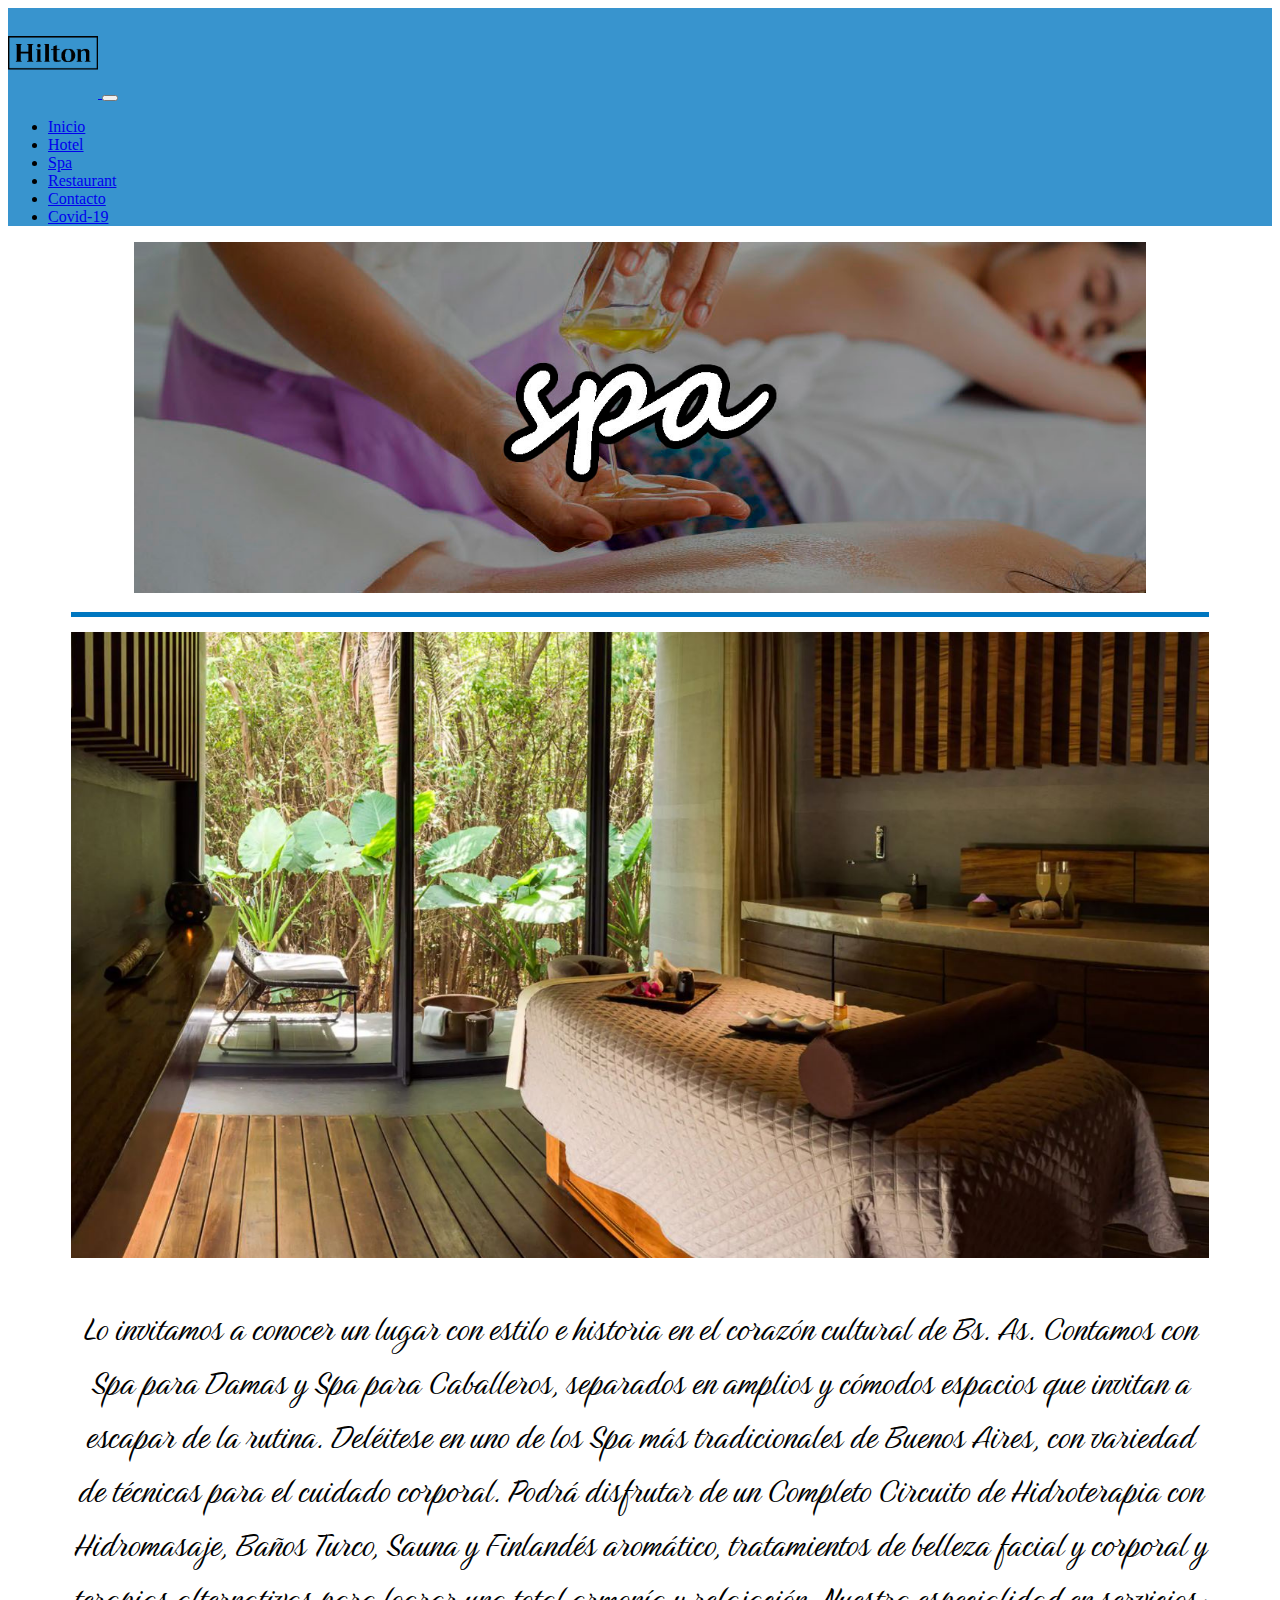
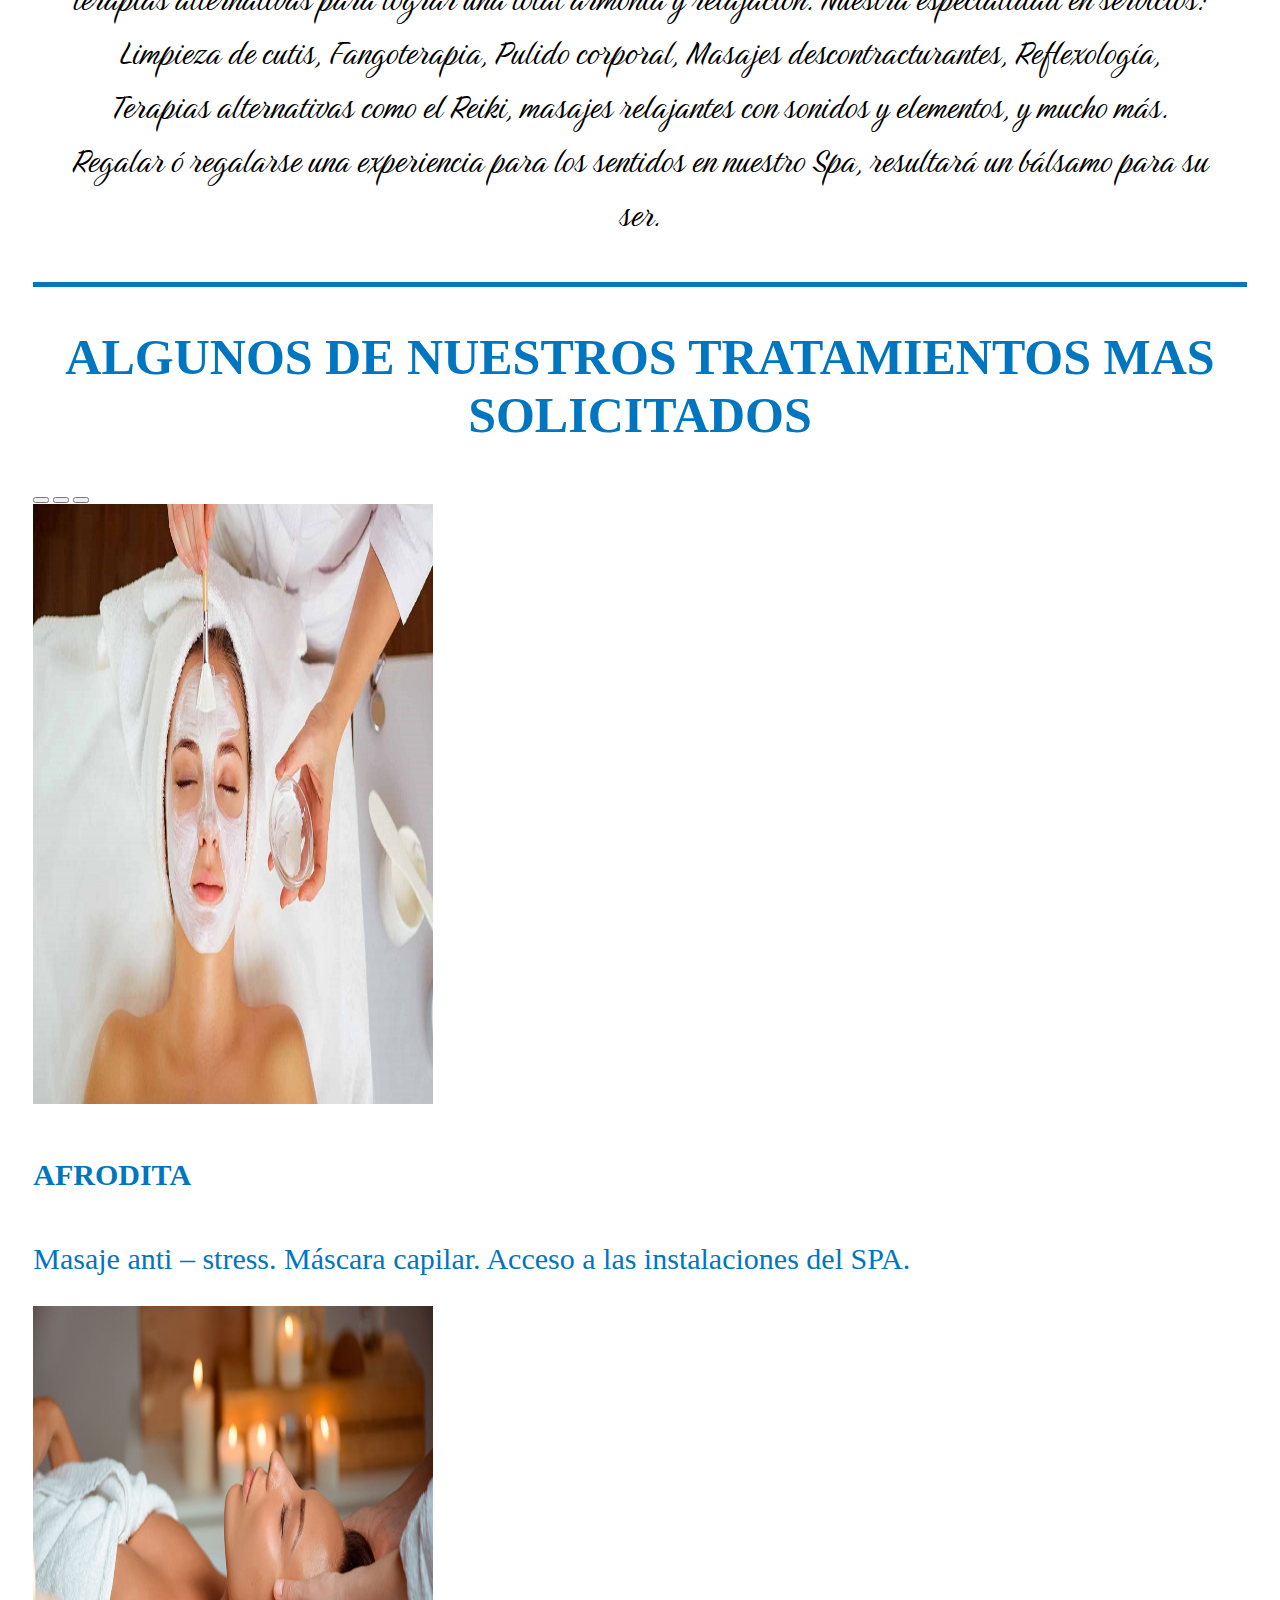
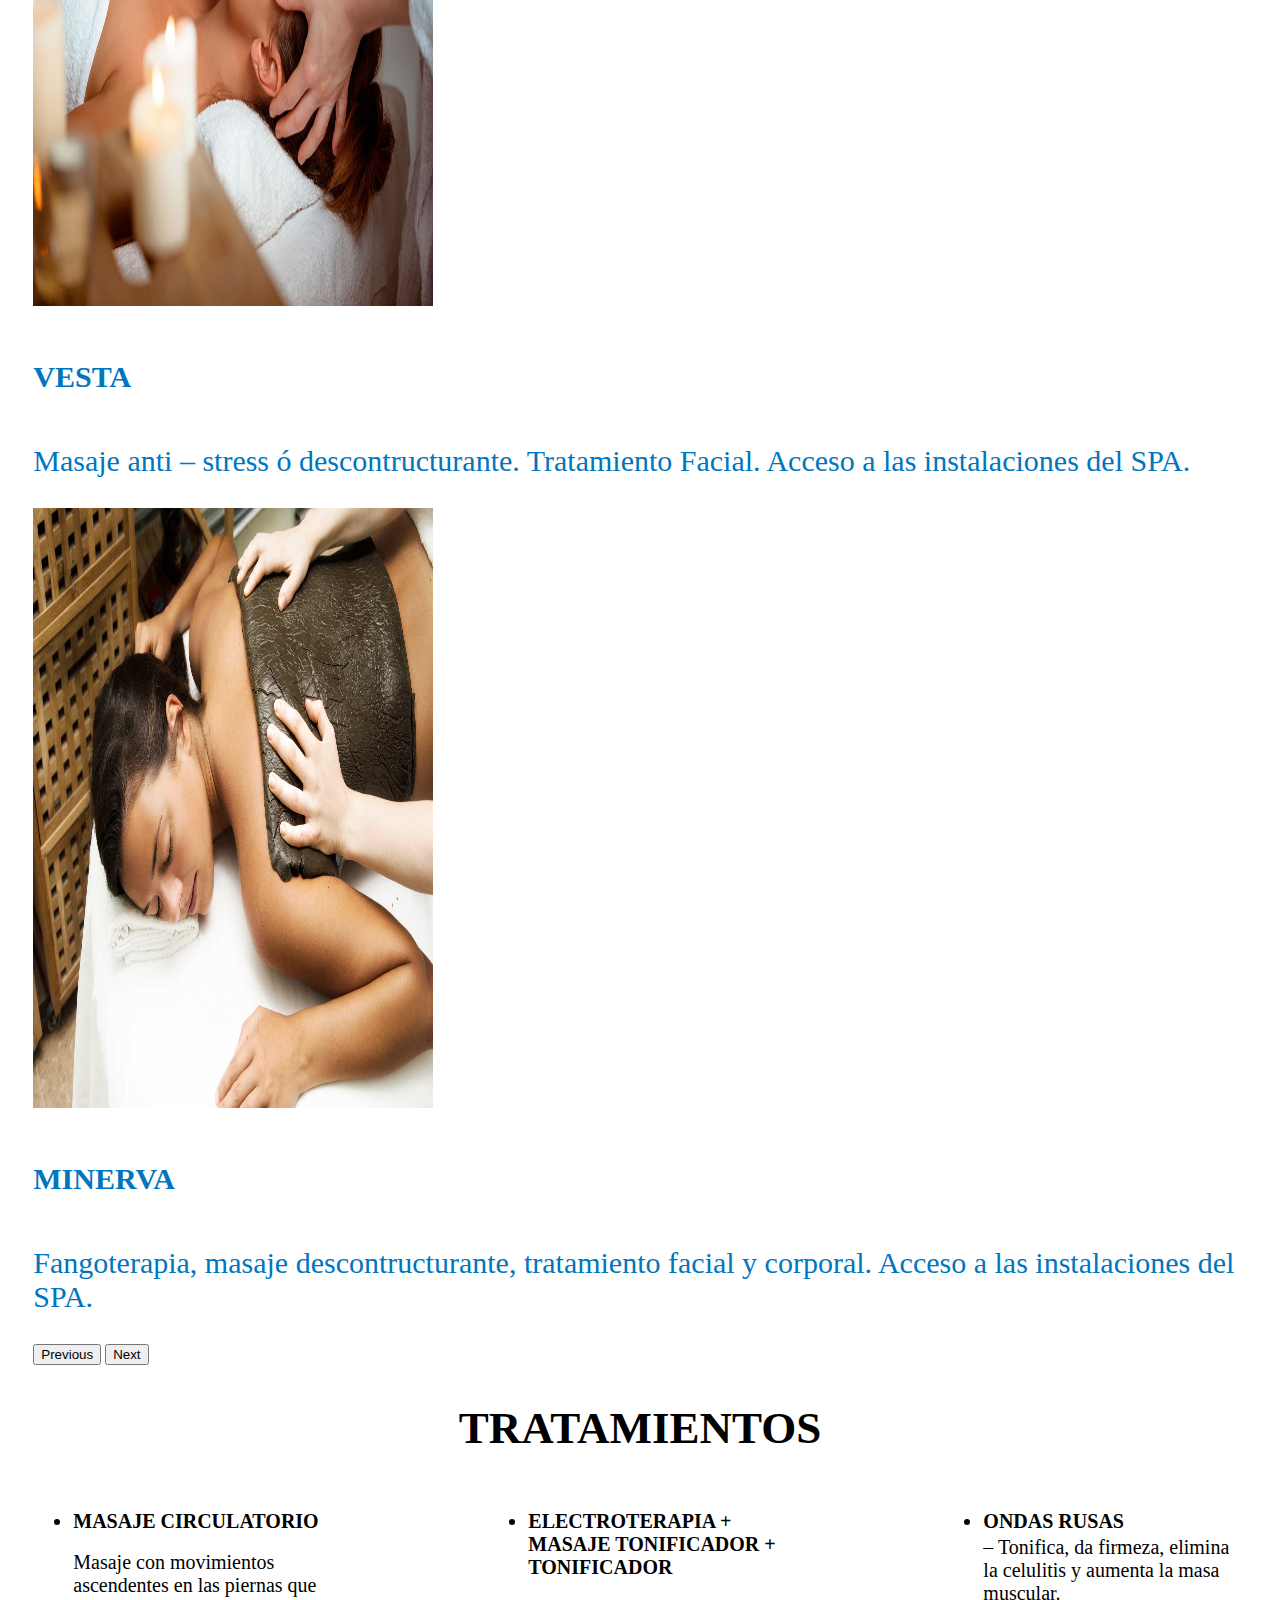
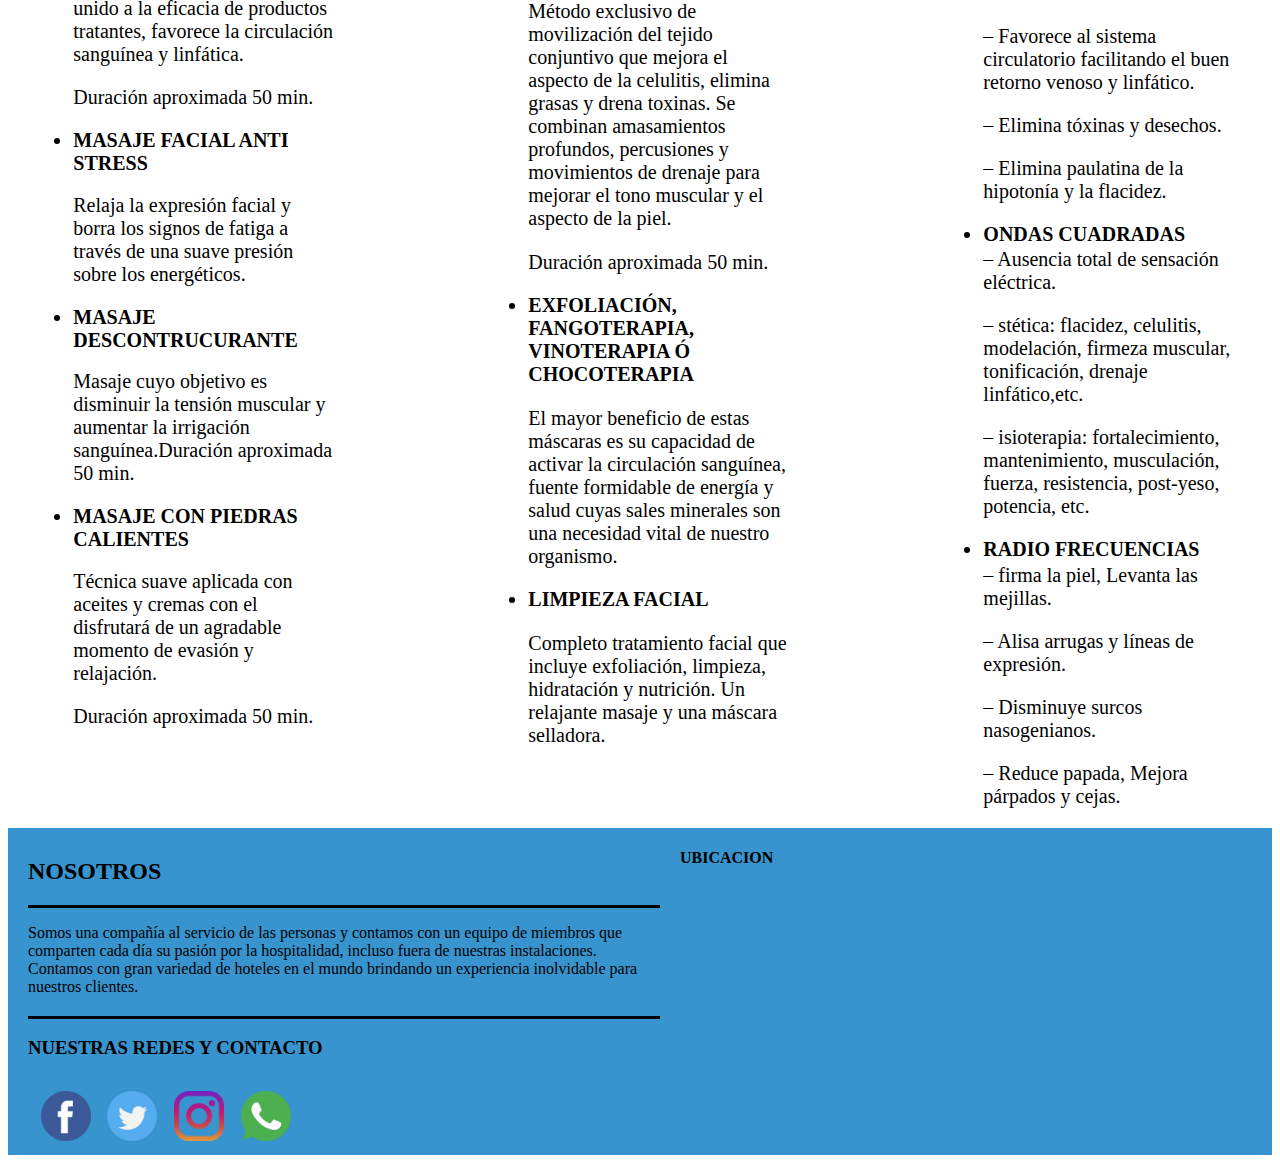
<file: pages/spa.html>
<!DOCTYPE html>
<html lang="en">
<head>
    <meta charset="UTF-8">
    <meta http-equiv="X-UA-Compatible" content="IE=edge">
    <meta name="viewport" content="width=device-width, initial-scale=1.0">
    <script src="https://cdn.jsdelivr.net/npm/@popperjs/core@2.9.3/dist/umd/popper.min.js" integrity="sha384-eMNCOe7tC1doHpGoWe/6oMVemdAVTMs2xqW4mwXrXsW0L84Iytr2wi5v2QjrP/xp" crossorigin="anonymous"></script>
    <script src="https://cdn.jsdelivr.net/npm/bootstrap@5.1.0/dist/js/bootstrap.bundle.min.js" integrity="sha384-U1DAWAznBHeqEIlVSCgzq+c9gqGAJn5c/t99JyeKa9xxaYpSvHU5awsuZVVFIhvj" crossorigin="anonymous"></script>
    <link href="https://cdn.jsdelivr.net/npm/bootstrap@5.1.0/dist/css/bootstrap.min.css" rel="stylesheet" integrity="sha384-KyZXEAg3QhqLMpG8r+8fhAXLRk2vvoC2f3B09zVXn8CA5QIVfZOJ3BCsw2P0p/We" crossorigin="anonymous">
    <title>Spa</title>
    <link rel="stylesheet" href="../style/style.css">
    <link rel="preconnect" href="https://fonts.googleapis.com">
<link rel="preconnect" href="https://fonts.gstatic.com" crossorigin>
<link href="https://fonts.googleapis.com/css2?family=Birthstone&display=swap" rel="stylesheet">
</head>
<body>
    <header>
        <div class="barraSuperior">
          <nav class="navbar navbar-expand-lg navbar-light" id="mainNav">
              <div class="container">
                  <a class="navbar-brand" href="../index.html">
                    <img src="../images/Icon/HLT.png" width="90" alt="hilton">
                  </a>
                  <button class="navbar-toggler navbar-toggler-right" type="button" data-bs-toggle="collapse" data-bs-target="#navbarResponsive" aria-controls="navbarResponsive" aria-expanded="false" aria-label="Toggle navigation">
                    <span class="navbar-toggler-icon"></span>
                  </button>
                  <div class="collapse navbar-collapse" id="navbarResponsive">
                      <ul class="navbar-nav ms-auto my-2 my-lg-0">
                          <li class="nav-item"><a class="nav-link" href="../index.html">Inicio</a></li>
                          <li class="nav-item"><a class="nav-link" href="./hotel.html">Hotel</a></li>
                          <li class="nav-item"><a class="nav-link" href="./spa.html">Spa</a></li>
                          <li class="nav-item"><a class="nav-link" href="./restaurant.html">Restaurant</a></li>
                          <li class="nav-item"><a class="nav-link" href="./contacto.html">Contacto</a></li>
                          <li class="nav-item"><a class="nav-link" href="../index.html#covid-19">Covid-19</a></li>
                      </ul>
                  </div>
              </div>
          </nav> 
        </div>     
    </header>
<main>
    <div class="titulosSpa">
        <img src="../images/images-spa/spa.jpeg" alt="tituloSpa">
    </div>
</main>
<section>
  <div class="lineaspa"></div>
      <div class="spaIzquierda">
          <img src="../images/images-spa/carousel-spa/spa1.JPG" alt="">
      </div>
        <div class="spaDerecha">
          <p>Lo invitamos a conocer un lugar con estilo e historia en el corazón cultural de Bs. As.
              Contamos con Spa para Damas y Spa para Caballeros, separados en amplios y cómodos espacios que invitan a escapar de la rutina.
              Deléitese en uno de los Spa más tradicionales de Buenos Aires, con variedad de técnicas para el cuidado corporal.
              Podrá disfrutar de un Completo Circuito de Hidroterapia con Hidromasaje, Baños Turco, Sauna y Finlandés aromático, tratamientos de belleza facial y corporal y terapias alternativas para lograr una total armonía y relajación.
              Nuestra especialidad en servicios: Limpieza de cutis, Fangoterapia, Pulido corporal, Masajes descontracturantes, Reflexología, Terapias alternativas como el Reiki, masajes relajantes con sonidos y elementos, y mucho más.
              Regalar ó regalarse una experiencia para los sentidos en nuestro Spa, resultará un bálsamo para su ser.</p>
        </div>         
</section>
<aside>
  <div class="lineaspa"></div>
  <div class="h2titulo">
    <h2>ALGUNOS DE NUESTROS TRATAMIENTOS MAS SOLICITADOS</h2>
  </div>
  <div id="carouselExampleCaptions" class="carousel slide" data-bs-ride="carousel">
    <div class="carousel-indicators">
      <button type="button" data-bs-target="#carouselExampleCaptions" data-bs-slide-to="0" class="active" aria-current="true" aria-label="Slide 1"></button>
      <button type="button" data-bs-target="#carouselExampleCaptions" data-bs-slide-to="1" aria-label="Slide 2"></button>
      <button type="button" data-bs-target="#carouselExampleCaptions" data-bs-slide-to="2" aria-label="Slide 3"></button>
    </div>
    <div class="carousel-inner">
      <div class="carousel-item active">
        <img src="../images/images-spa/carousel/mascarilla.jpg" width="400" height="600" class="d-block w-100" alt="mascarilla spa">
        <div class="carousel-caption d-none d-md-block">
          <h5><strong>AFRODITA</strong></h5> 
            <p>Masaje anti – stress.
                Máscara capilar.
                Acceso a las instalaciones del SPA.
            </p>
        </div>
      </div>
      <div class="carousel-item">
        <img src="../images/images-spa/carousel/masajes.jpg" width="400" height="600" class="d-block w-100" alt="masaje">
          <div class="carousel-caption d-none d-md-block">
            <h5><strong>VESTA</strong></h5> 
              <p>Masaje anti – stress ó descontructurante.
                  Tratamiento Facial.
                  Acceso a las instalaciones del SPA.</p>
          </div>
      </div>
      <div class="carousel-item">
        <img src="../images/images-spa/carousel/fangoterapia.jpg" width="400" height="600" class="d-block w-100" alt="fangoterapia">
          <div class="carousel-caption d-none d-md-block">
            <h5><strong>MINERVA</strong></h5> 
              <p>Fangoterapia, masaje descontructurante,
                  tratamiento facial y corporal.
                  Acceso a las instalaciones del SPA.</p>
          </div>
      </div>
    </div>
        <button class="carousel-control-prev" type="button" data-bs-target="#carouselExampleCaptions" data-bs-slide="prev">
          <span class="carousel-control-prev-icon" aria-hidden="true"></span>
          <span class="visually-hidden">Previous</span>
        </button>
        <button class="carousel-control-next" type="button" data-bs-target="#carouselExampleCaptions" data-bs-slide="next">
          <span class="carousel-control-next-icon" aria-hidden="true"></span>
          <span class="visually-hidden">Next</span>
        </button>
  </div>
    <div class="tituloTratamiento">
    <h3>TRATAMIENTOS</h3>
    </div>
    <div class="listadoTratamiento">
      <div class="listadoIzq">
          <ul>
              <li>
                  <strong>MASAJE CIRCULATORIO</strong>
                  <p>Masaje con movimientos ascendentes en las piernas que unido a la eficacia de productos tratantes, favorece la circulación sanguínea y linfática.</p>
                  <p>Duración aproximada 50 min.</p>
              </li>
              <li>
                  <strong>MASAJE FACIAL ANTI STRESS</strong>
                  <p>Relaja la expresión facial y borra los signos de fatiga a través de una suave presión sobre los energéticos.</p>
              </li>
              <li>
                  <strong>MASAJE DESCONTRUCURANTE</strong>
                  <p>Masaje cuyo objetivo es disminuir la tensión muscular y aumentar la irrigación sanguínea.Duración aproximada 50 min.</p>
              </li>
              <li>
                <strong>MASAJE CON PIEDRAS CALIENTES</strong>
                <p>Técnica suave aplicada con aceites y cremas con el disfrutará de un agradable momento de evasión y relajación.</p>
                <p>Duración aproximada 50 min.</p>
              </li>
          </ul>
      </div>
      <div class="listadoCent">
          <ul>
              <li>
                  <strong>ELECTROTERAPIA + MASAJE TONIFICADOR + TONIFICADOR</strong>
                  <p>Método exclusivo de movilización del tejido conjuntivo que mejora el aspecto de la celulitis, elimina grasas y drena toxinas. Se combinan amasamientos profundos, percusiones y movimientos de drenaje para mejorar el tono muscular y el aspecto de la piel.</p>
                  <p>Duración aproximada 50 min.</p>
              </li>
              <li>
                  <strong>EXFOLIACIÓN, FANGOTERAPIA, VINOTERAPIA Ó CHOCOTERAPIA</strong>
                  <p>El mayor beneficio de estas máscaras es su capacidad de activar la circulación sanguínea, fuente formidable de energía y salud cuyas sales minerales son una necesidad vital de nuestro organismo.</p>
              </li>
              <li>
                  <strong>LIMPIEZA FACIAL</strong>
                  <p>Completo tratamiento facial que incluye exfoliación, limpieza, hidratación y nutrición. Un relajante masaje y una máscara selladora.</p>
              </li>
          </ul>
      </div>
      <div class="listadoDer">
          <ul>
              <li>
                  <strong>ONDAS RUSAS</strong>
                  <p> – Tonifica, da firmeza, elimina la celulitis y aumenta la masa muscular.</p>
                  <p> – Favorece al sistema circulatorio facilitando el buen retorno venoso y linfático.</p> 
                  <p> – Elimina tóxinas y desechos.</p>
                  <p> – Elimina paulatina de la hipotonía y la flacidez.</p>
              </li>
              <li>
                  <strong>ONDAS CUADRADAS</strong>
                  <p> – Ausencia total de sensación eléctrica.</p>
                  <p> – stética: flacidez, celulitis, modelación, firmeza muscular, tonificación, drenaje linfático,etc.</p> 
                  <p> – isioterapia: fortalecimiento, mantenimiento, musculación, fuerza, resistencia, post-yeso, potencia, etc.</p>
              </li>
              <li>
                  <strong>RADIO FRECUENCIAS</strong>
                  <p> – firma la piel, Levanta las mejillas.</p>
                  <p> – Alisa arrugas y líneas de expresión.</p> 
                  <p> – Disminuye surcos nasogenianos.</p>
                  <p> – Reduce papada, Mejora párpados y cejas.</p>
              </li>
          </ul>
      </div>
    </div>  
</aside>
<footer>
  <div class="contGeneral">
    <div class="izq box">
      <h2>NOSOTROS</h2>
        <div class="separador">
          <p>Somos una compañía al servicio de las personas y contamos con un equipo de miembros que comparten cada día su pasión por la hospitalidad, incluso fuera de nuestras instalaciones. Contamos con gran
            variedad de hoteles en el mundo brindando un experiencia inolvidable para nuestros clientes.
          </p>
          <div class="social">
            <div class="separador">
            <h3>NUESTRAS REDES Y CONTACTO</h3>
            <a href="https://www.facebook.com/Hilton"><img src="../images/Icon/facebook.png" alt="iconoFac"></a>
            <a href="https://twitter.com/Hilton"><img src="../images/Icon/twitter.png" alt="iconoTwi"></a>
            <a href="https://www.instagram.com/hilton/"><img src="../images/Icon/instagram.png" alt="iconoIns"></a>
            <a href="https://wa.me/1168834157"><img src="../images/Icon/whatsapp.png" alt="iconoWha"></a>
            </div>
          </div>
      </div>
    </div>
    <div class="derebox">
      <h4>UBICACION</h4>
      <iframe src="https://www.google.com/maps/embed?pb=!1m18!1m12!1m3!1d105018.81916469043!2d-58.50994815403907!3d-34.658791465744976!2m3!1f0!2f0!3f0!3m2!1i1024!2i768!4f13.1!3m3!1m2!1s0x95a335ef4809ceef%3A0x3945c8c351477a54!2sHotel%20Hilton%20Buenos%20Aires!5e0!3m2!1ses-419!2sar!4v1630967524947!5m2!1ses-419!2sar" width="90%" height="85%" style="border:0;" allowfullscreen="" loading="auto"></iframe>
    </div>
  </div>
</footer>
</body>
</html>
</file>
<file: style/style.css>
header {
    background:rgba(0, 118, 192, 0.781) ;
}

main {
    margin-right: 10%;
    margin-left: 10%;

}


section {
    margin-right: 5%;
    margin-left: 5%
}


.titulo {
    text-align: center;
    margin-block-start: 3%;
    margin-block-end: 1%;
    margin-inline-start: 10%;
    margin-inline-end: 10%;
    color: rgb(79, 164, 243);
}

.titulo span {
    color: black;
    margin-block-start: 3%;
    margin-block-end: 1%;
    margin-inline-start: 10%;
    margin-inline-end: 10%;
}

.subtitulo {
    text-align: center;
    font-size: 19px;
    display: block;
    margin: 2% 10%;
}

.linea{
    border-top: 5px solid #0077C0;
    margin-bottom: 40px;
}

.contenedor-imagenes{
    display:flex;
    width: 85%;
    margin: auto;
    justify-content: space-around;
    flex-wrap: wrap;
}

.contenedor-imagenes .imagen{
    width: 32%;
    position: relative;
    height:500px;
    margin-bottom:5px;
}
.imagen img{
    width: 100%;
    height:100%;
    object-fit: cover;
}

.overlay{
    position: absolute;
    bottom: 0;
    left: 0;
    background:rgba(0, 118, 192, 0.781) ;
    width: 100%;
    height: 0;
    overflow: hidden;
    transition: .5s ease;
}

.overlay h3{
    color: #fff;
    font-weight: 300;
    font-size:30px;
    position: absolute;
    top: 20%;
    left:50%;
    text-align: center;
    transform: translate(-50%, -50%);
}

.imagen:hover .overlay{
    height:100%;
    cursor: pointer;
}

.overlay p{
    color: #fff;
    font-weight: 300;
    font-size:15px;
    position: absolute;
    top: 65%;
    left:50%;
    text-align: center;
    transform: translate(-50%, -50%);
}

.linea2 {
    border-top: 5px solid #0077C0;
    margin-bottom: 40px;
}

#covid-19 {
    text-align: center;
    font-size: 19px;
}

#covid-19 h3 {
    color: #0077C0;
}

.tituloFormulario h3{
    text-align: center;
    color: #0077C0;
}

form {
    width: 75%;
    height: 100%;
    margin: auto;
    background: rgba(0, 118, 192, 0.781);
    padding: 10px 30px;
    margin-top: 20px;
    margin-bottom: 20px;
    font-size: 25px;
    text-align: center;
}
input, textarea {
    width: 100%;
    margin-bottom: 30px;
    padding: 7px;
}

textarea {
    min-height: 100px;
    max-height: 200px;
    max-width: 100%;
}

#enviar {
    padding: 0.5px;
}
#rstablecer {
    padding: 1;
}

footer{
    bottom: 0px;
    width: 100%;
    background: rgb(0, 118, 192, 0.781);
  }
  .contGeneral{
    display: flex;
  }
  .contGeneral .box{
    flex-basis: 50%;
    padding: 10px 20px;
  }
  .separador {
    border-top: 3px solid black;
    padding: 0;
    margin: 20px auto 0 auto;
  }

  .derebox {
      text-align: start;
  }

  .social img {
    width: 50px;
    height: 50px;
    margin-left: 2%;
    margin-top: 2%;
  }

  .der iframe {
      width: 100%;
  }

.titulosSpa {
    align-items: center;
}
.titulosSpa img{
    width: 100%;
}

.lineaspa{
    border-top: 5px solid #0077C0;
    margin-bottom: 15px;
    margin-top: 15px;
}

.lineaHotel{
    border-top: 5px solid #0077C0;
    margin-bottom: 15px;
    margin-top: 15px;
}

.lineaHotel2{
    border-top: 5px solid #0077C0;
    margin-bottom: 15px;
    margin-top: 10px;
}

.textoexplicacion h2{
    text-align: center;
}

.spaIzquierda img {
    width: 100%;

}

.spaDerecha p {
    text-align: center;
    font-size: 40px;
    font-family: 'Birthstone', cursive;
}

aside {
    margin-right: 2%;
    margin-left: 2%;
}
.tituloTratamiento h3{
    text-align: center;
    margin: 3%;
    font-size: 45px;
}

.listadoTratamiento {
    display: flex;
    justify-content: space-between;
    font-size: 20px;
}

.listadoIzq {
    text-align: left;
    max-width: 25%;
}
.listadoCent {
    text-align: left;
    max-width: 25%;
}

.listadoDer {
    text-align: left;
    max-width: 25%;   
}

.listadoDer ul li p {
    margin-top: 1%;
}

.listadoIzq ul li p {
    margin-top: 7%;
}

.listadoCent ul li p {
    margin-top: 8%;
}

.h2titulo h2{
    text-align: center;
    font-size: 50px;
    color: rgb(0, 118, 192);
}

.titulosHotel img{

    width: 100%;
    align-items: center;
}


.textobienvenida p{
    text-align: center;
    padding: 2px;
    font-size: 40px;
    font-family: 'Birthstone', cursive;
}
.descripHabitaciones p{
    justify-content: right;
}
.carousel-inner p {
    color: rgb(0, 118, 192);
    font-size: 30px;
}

.carousel-inner h5 {
    color: rgb(0, 118, 192);
    font-size: 30px;
}

.tituloServicios {
    margin-top: 40px;
    text-align: center;
    margin-bottom: 40px;
}

.descripcionHotel {
    font-size: 27px;
    background-color: rgb(0, 118, 192);
    color: rgba(255, 255, 255, 0.603);
    text-align: center;
}

.lineaRestaurant {
    border-top: 5px solid #0077C0;
    margin-bottom: 40px;
    margin-top: 30px;
}

.asideRestaurant {
    margin-top: 20px;
    margin-bottom: 20px;
    margin-left: 90px;
    margin-right: 90px;
}
.sectionRestaurant {
    margin-top: 20px;
    margin-bottom: 20px;
    font-family: 'Birthstone', cursive;
}

.sectionRestaurant h1 {
    text-align: center;
    font-size: 90px;
}

.sectionRestaurant p {
    font-size: 30px;
    text-align: center;
}

.restaurantExplicacion {
    margin-top: 30px;
    font-size: 25px;
}

.restaurantExplicacion h2 {
    text-align: center;
}

.contactoListado h3 {
text-align: left;
}

.contactoListado {
margin-top: 70px;
}

.titulosContacto img{
    width: 100%;
    align-items: center;
}
.sectionContacto {
    margin-right: 16%;
    margin-left: 19%;
    margin-bottom: 70px;
}

.gracias {
    text-align: center;
    margin-bottom: 21%;
}

.gracias p{
    font-size: 35px;
    margin-top: 25px;
}

.gracias a {
    font-size: 50px;
}
</file>
